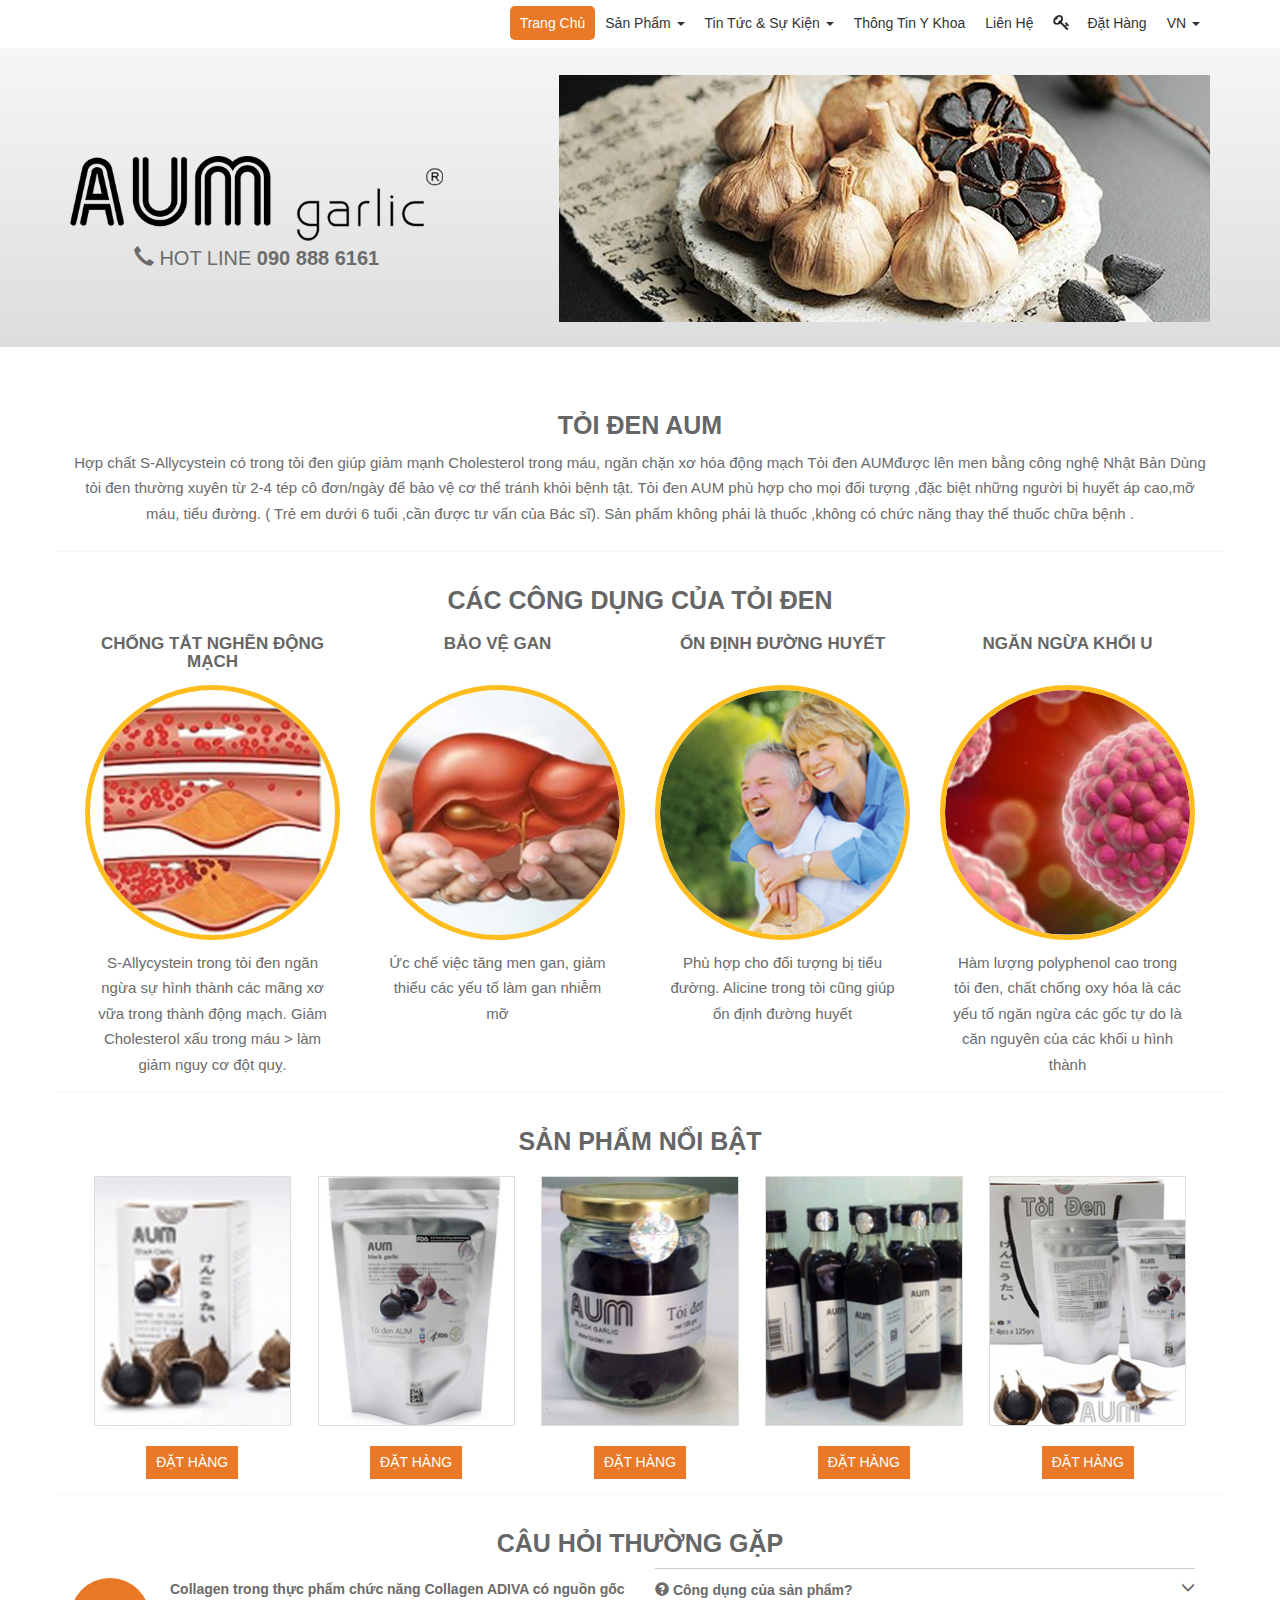
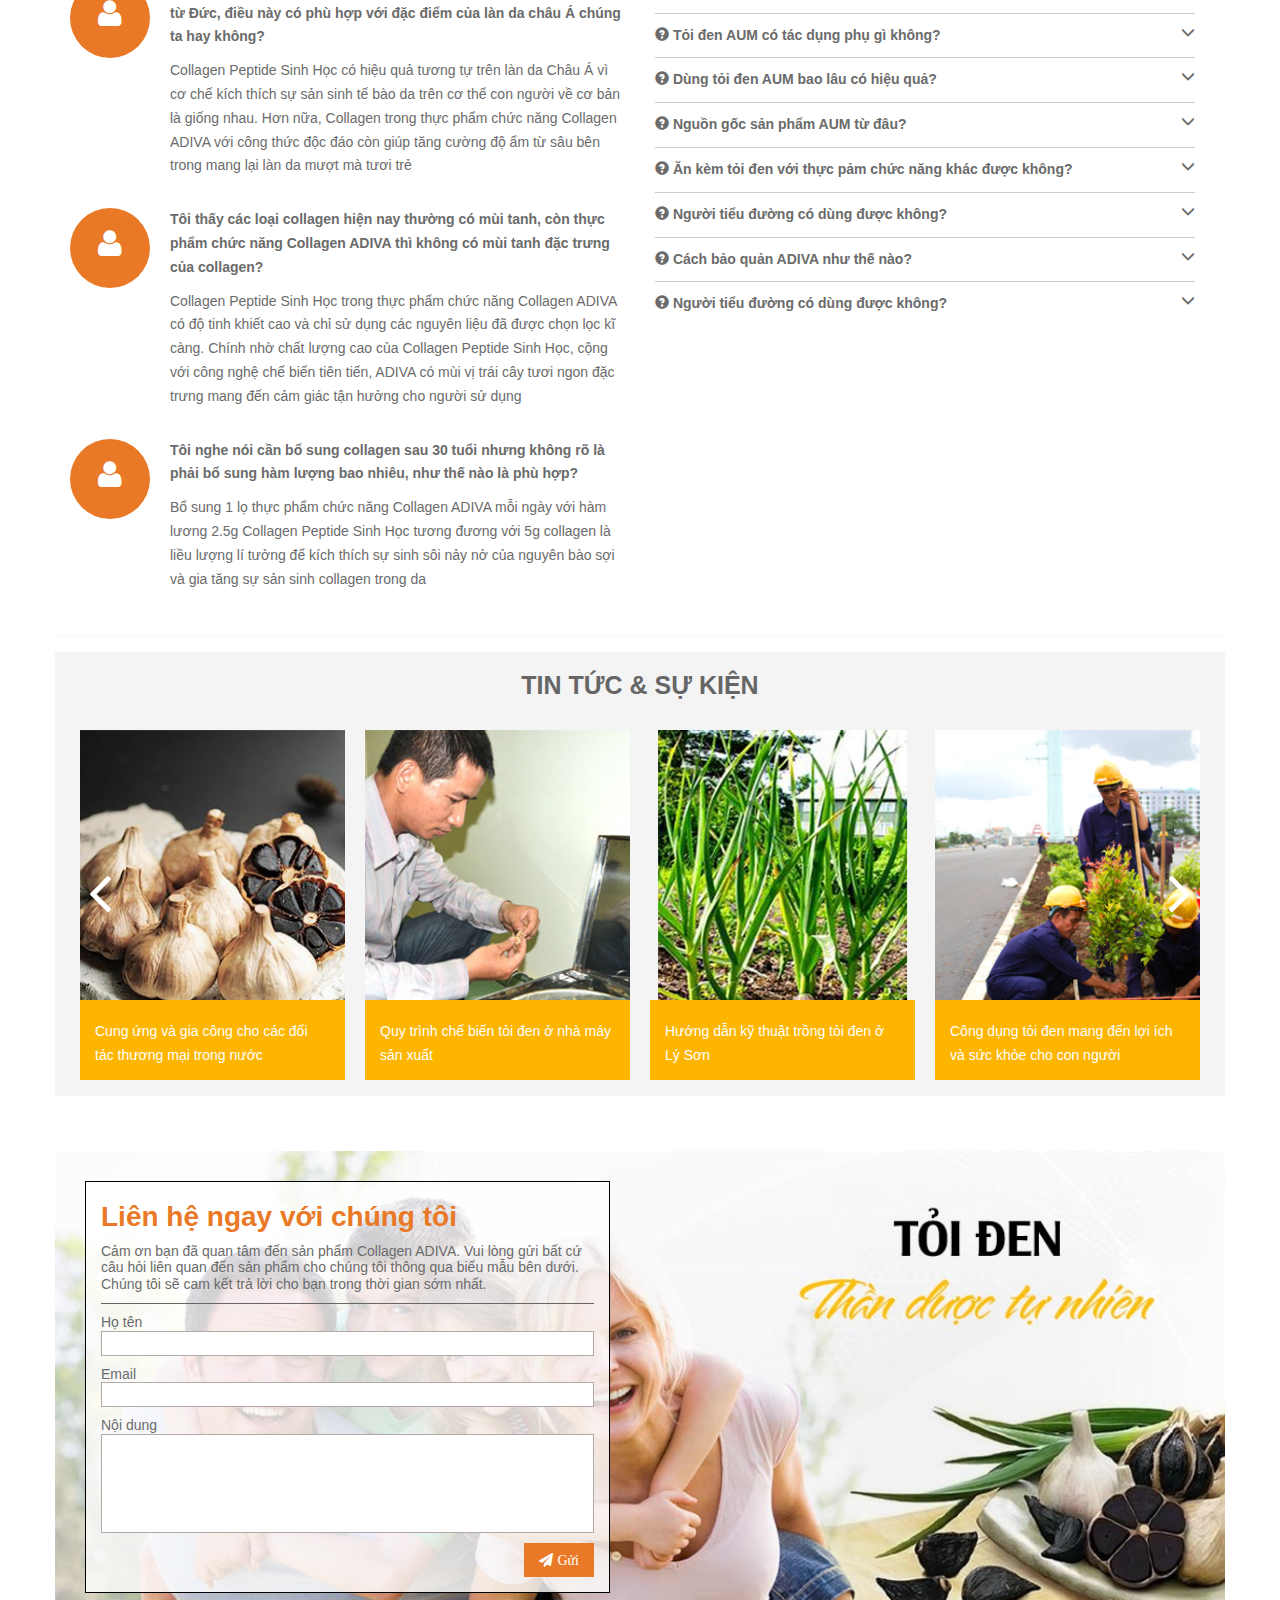
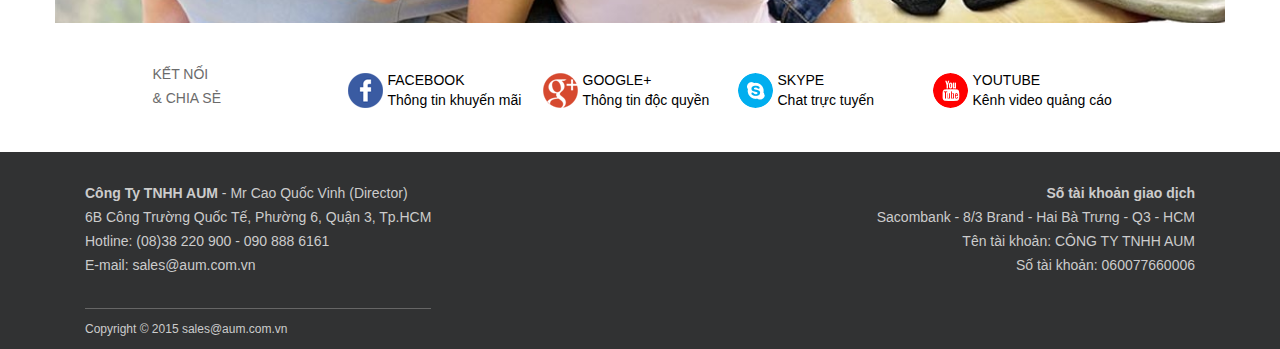
<file: index.html>
<!DOCTYPE html>
<html>
<head>
	<meta charset="UTF-8">
	<meta name="viewport" content="width=device-width, initial-scale=1">
	<title>Trang chủ</title>
	<link rel="stylesheet" href="css/bootstrap.min.css">
	<link rel="stylesheet" href="css/font-awesome.min.css">
	<link rel="stylesheet" href="css/owl.carousel.css">	
	<link rel="stylesheet" href="css/styles.css">

	<script src="js/jquery-2.1.4.min.js"></script>
	<script src="js/bootstrap.min.js"></script>
	<!-- OWL -->
	<script src="js/owl.carousel.min.js"></script>
</head>
<body class="home">
	<div id="page">
		<nav class="navbar navbar-default navbar-fixed-top" role="navigation">
			<div class="container">
				<div class="navbar-header">
					<button type="button" class="navbar-toggle" data-toggle="collapse" data-target=".navbar-ex1-collapse">
					<span class="sr-only">Toggle navigation</span>
					<span class="icon-bar"></span>
					<span class="icon-bar"></span>
					<span class="icon-bar"></span>
					</button>
								
<!-- 					<div id="logo">
						<a href="index.html"><img src="img/logo.png" width="140" alt="AUM Garlic"></a>
						<span class="glyphicon glyphicon-earphone"></span> <span>090 888 6161</span>  
					</div>	 -->	
				</div>		
				<div class="navbar-collapse navbar-ex1-collapse collapse" aria-expanded="false">
					<ul id="menu-top-menu" class="nav navbar-nav">
						<li class="active">
							<a href="#">Trang chủ</a>
						</li>
						<li class="dropdown">
							<a href="#" data-toggle="dropdown" class="dropdown-toggle">Sản phẩm <span class="caret"></span></a>
							<ul role="menu" class=" dropdown-menu">
								<li><a href="danh-muc-san-pham.html">Danh mục sản phẩm</a></li>		
								<li><a href="san-pham.html">Cô đơn nguyên vỏ - hộp 250 g</a></li>
								<li><a href="san-pham.html">Cô đơn nguyên vỏ -hủ 350 g</a></li>
								<li><a href="san-pham.html">Cô đơn nguyên vỏ- lon 175 g</a></li>
								<li><a href="san-pham.html">Cộ đơn bóc vỏ- hủ 500 g</a></li>
								<li><a href="san-pham.html">Cô đơn nguyên vỏ- túi 125 g</a></li>
								<li><a href="san-pham.html">Cô đơn nguyên vỏ- hộp 500 g</a></li>			
							</ul>
						</li>
						<li class="dropdown">
							<a href="#" data-toggle="dropdown" class="dropdown-toggle">Tin tức & sự kiện <span class="caret"></span></a>
							<ul role="menu" class=" dropdown-menu">
								<li><a href="thong-tin-y-khoa.html">Tin tức</a></li>
								<li><a href="thong-tin-y-khoa.html">Sự kiện</a></li>
							</ul>
						</li>
						<li>
							<a href="thong-tin-y-khoa.html">Thông tin y khoa</a>
						</li>
						<li>
							<a href="lien-he.html">Liên hệ</a>
						</li>
						<li class="expand-search">
							<form method="get" class="form-search" action="">
									<input title="Tìm" id="search" class="fa fa-key text_search" placeholder="Tìm kiếm bài viết" type="text" value="" name="s" id="s">
									<input type="submit" class="btn_search_form btn btn-default" id="searchsubmit" value="Tìm kiếm">
							</form>
							<!-- <a class="fa fa-key" hash="search" href="#search"></a> -->
						</li>
						<li class="">
							<a href="#" class=""><span>Đặt hàng</span></a>
						</li>																			
						<li class="dropdown">
							<a href="#" data-toggle="dropdown" class="dropdown-toggle">VN <span class="caret"></span></a>
							<ul role="menu" class=" dropdown-menu">
								<li><a href="#">EN</a></li>
							</ul>
						</li>
					</ul>
				</div>
			</div>
		</nav>
		<div class="cover-section">
			<div class="container">
				<div class="row">
					<div class="col-md-4">
						<div class="cover-logo-fone">
							<div class="col-xs-12">
								<img src="img/logo.png" alt="">
							</div>
							<div class="col-xs-12 fone">
								<span class="glyphicon glyphicon-earphone"></span>
								<span>HOT LINE <strong>090 888 6161</strong></span>								
							</div>
						</div>
						


					</div>
					<div class="col-md-7 col-md-offset-1">
						<img src="img/img-cover-new.jpg" alt="">
					</div>
				</div>
			</div>
		</div>
		<div id="content" class="site-content container">		
        	<div id="primary" class="content-area">	
				<div class="row title-aum">
			      	<div class="col-md-12 col-sm-12 col-xs-12">
			        	<a href="#">
				        	<h1>Tỏi đen AUM</h1>
				        </a>
				        <p>
							Hợp chất S-Allycystein có trong tỏi đen giúp giảm mạnh Cholesterol trong máu, ngăn chặn xơ hóa động mạch Tỏi đen AUMđược lên men bằng công nghệ Nhật Bản Dùng tỏi đen thường xuyên từ 2-4 tép cô đơn/ngày để bảo vệ cơ thể tránh khỏi bệnh tật. Tỏi đen AUM phù hợp cho mọi đối tượng ,đặc biệt những người bị huyết áp cao,mỡ máu, tiểu đường. ( Trẻ em dưới 6 tuổi ,cần được tư vấn của Bác sĩ). Sản phẩm không phải là thuốc ,không có chức năng thay thế thuốc chữa bệnh .
				        </p> 
			      	</div>  
			    </div>
				<div class="row title-aum">
			      	<div class="col-md-12 col-sm-12 col-xs-12">
			        	<h2>Các công dụng của tỏi đen</h2>
				        	<div class="row container">
				        		<div class="col-sm-6 col-md-3">
				        			<h4>Chống tắt nghẽn động mạch</h4>
				        			<div class="using">
				        				<div class="overlay"></div>
				        				<img src="img/using-1.jpg" alt="">
				        			</div>
				        			<div class="desc">
				        				<span>S-Allycystein trong tỏi đen ngăn ngừa sự hình thành các mãng xơ vữa trong thành động mạch. Giảm Cholesterol xấu trong máu > làm giảm nguy cơ đột quỵ.</span>
				        			</div>
				        		</div>
				        		<div class="col-sm-6 col-md-3">
				        			<h4>Bảo vệ gan</h4>
				        			<div class="using">
				        				<div class="overlay"></div>
				        				<img src="img/using-2.jpg" alt="">
				        			</div>
				        			<div class="desc">
				        				<span>Ức chế việc tăng men gan, giảm thiểu các yếu tố làm gan nhiễm mỡ</span>
				        			</div>
				        		</div>
				        		<div class="col-sm-6 col-md-3">
				        			<h4>Ổn định đường huyết</h4>
				        			<div class="using">
				        				<div class="overlay"></div>
				        				<img src="img/using-3.jpg" alt="">
				        			</div>
				        			<div class="desc">
				        				<span>Phù hợp cho đối tượng bị tiểu đường. Alicine trong tỏi cũng giúp ổn định đường huyết</span>
				        			</div>
				        		</div>
				        		<div class="col-sm-6 col-md-3">
				        			<h4>Ngăn ngừa khối u</h4>
				        			<div class="using">
				        				<div class="overlay"></div>
				        				<img src="img/using-4.jpg" alt="">
				        			</div>
				        			<div class="desc">
				        				<span>Hàm lượng polyphenol cao trong tỏi đen, chất chống oxy hóa là các yếu tố ngăn ngừa các gốc tự do là căn nguyên của các 
				        				khối u hình thành</span>
				        			</div>
				        		</div>				        						        				        					        		
				        	</div>
			      	</div>  
			    </div>	
				<div class="row title-aum">
			      	<div class="col-md-12 col-sm-12 col-xs-12">
						<h2>sản phẩm nổi bật</h2>
						<div class="row container">
							<div class="col-featured-product">
								<div class="featured-product">
									<a href="san-pham.html">
										<div class="thumbnail">
											<img src="img/product-1.jpg" alt="">
										</div>
										<button>Đặt hàng</button>
									</a>
								</div>
							</div>
							<div class="col-featured-product">
								<div class="featured-product">
									<a href="san-pham.html">
										<div class="thumbnail">
											<img src="img/product-2.jpg" alt="">
										</div>
										<button>Đặt hàng</button>
									</a>
								</div>
							</div>
							<div class="col-featured-product">
								<div class="featured-product">
									<a href="san-pham.html">
										<div class="thumbnail">
											<img src="img/product-3.jpg" alt="">
										</div>
										<button>Đặt hàng</button>
									</a>
								</div>
							</div>
							<div class="col-featured-product">
								<div class="featured-product">
										<a href="san-pham.html">
										<div class="thumbnail">
											<img src="img/product-4.jpg" alt="">
										</div>
										<button>Đặt hàng</button>
									</a>
								</div>
							</div>
							<div class="col-featured-product">
								<div class="featured-product">
									<a href="san-pham.html">
										<div class="thumbnail">
											<img src="img/product-5.jpg" alt="">
										</div>
										<button>Đặt hàng</button>
									</a>
								</div>
							</div>																																																
						</div>
					</div>
				</div>
				<div class="row title-aum">
			      	<div class="col-md-12 col-sm-12 col-xs-12">
			        	<h2>Câu hỏi thường gặp</h2>
						<div class="col-sm-6 col-xs-12 faq-left">                	
				            <ul>                    
				                <li class="faq-left-item">                                          
				                    <p class="faq-q">
				                    	Collagen trong thực phẩm chức năng Collagen ADIVA có nguồn gốc từ Đức, điều này có phù hợp với đặc điểm của làn da châu Á chúng ta hay không?
				                    </p>
				                    <p class="faq-a">
				                   		Collagen Peptide Sinh Học có hiệu quả tương tự trên làn da Châu Á vì cơ chế kích thích sự sản sinh tế bào da trên cơ thể con người về cơ bản là giống nhau. Hơn nữa, Collagen trong thực phẩm chức năng Collagen ADIVA với công thức độc đáo còn giúp tăng cường độ ẩm từ sâu bên trong mang lại làn da mượt mà tươi trẻ
				                    </p> 
				                </li>
				                <li class="faq-left-item">                                          
				                    <p class="faq-q">
                    					Tôi thấy các loại collagen hiện nay thường có mùi tanh, còn thực phẩm chức năng Collagen ADIVA thì không có mùi tanh đặc trưng của collagen?
				                    </p>
				                    <p class="faq-a">
                    					Collagen Peptide Sinh Học trong thực phẩm chức năng Collagen ADIVA có độ tinh khiết cao và chỉ sử dụng các nguyên liệu đã được chọn lọc kĩ càng. Chính nhờ chất lượng cao của Collagen Peptide Sinh Học, cộng với công nghệ chế biến tiên tiến, ADIVA có mùi vị trái cây tươi ngon đặc trưng mang đến cảm giác tận hưởng cho người sử dụng
				                    </p> 
				                </li>
				                <li class="faq-left-item">                                          
				                    <p class="faq-q">
                    					Tôi nghe nói cần bổ sung collagen sau 30 tuổi nhưng không rõ là phải bổ sung hàm lượng bao nhiêu, như thế nào là phù hợp?
				                    </p>
				                    <p class="faq-a">
                    					Bổ sung 1 lọ thực phẩm chức năng Collagen ADIVA mỗi ngày với hàm lương 2.5g Collagen Peptide Sinh Học tương đương với 5g collagen là liều lượng lí tưởng để kích thích sự sinh sôi nảy nở của nguyên bào sợi và gia tăng sự sản sinh collagen trong da
				                    </p> 
				                </li>                                
				            </ul>                    
						</div>
						<div class="col-sm-6 col-xs-12 faq-right">
							<ul>
								<li data-toggle="collapse" data-target="#faq-1" class="collapsed" aria-expanded="false">
			                        <span class="glyphicon glyphicon-question-sign"></span> 
			                        <span class="glyphicon glyphicon-menu-down pull-right"></span>
			                        Công dụng của sản phẩm?                    
		                        </li>							
		                        <div id="faq-1" class="collapse" aria-expanded="false" style="height: 0px;">
			                        - Giúp da săn chắc, căng mịn. <br>
									- Giữ ẩm sâu từ bên trong.<br>
									- Giảm nếp nhăn.<br>
									- Ngăn ngừa lão hóa da.<br>
									- Làm sáng da.<br>
									- Cải thiện tình trạng da khô sần.              
								</div>
								<li data-toggle="collapse" data-target="#faq-2" class="collapsed" aria-expanded="false">
			                        <span class="glyphicon glyphicon-question-sign"></span> 
			                        <span class="glyphicon glyphicon-menu-down pull-right"></span>
			                        Tỏi đen AUM có tác dụng phụ gì không?                    
		                        </li>							
		                        <div id="faq-2" class="collapse" aria-expanded="false" style="height: 0px;">
			                        - Giúp da săn chắc, căng mịn. <br>
									- Giữ ẩm sâu từ bên trong.<br>
									- Giảm nếp nhăn.<br>
									- Ngăn ngừa lão hóa da.<br>
									- Làm sáng da.<br>
									- Cải thiện tình trạng da khô sần.              
								</div>
								<li data-toggle="collapse" data-target="#faq-3" class="collapsed" aria-expanded="false">
			                        <span class="glyphicon glyphicon-question-sign"></span> 
			                        <span class="glyphicon glyphicon-menu-down pull-right"></span>
			                        Dùng tỏi đen AUM bao lâu có hiệu quả?                    
		                        </li>							
		                        <div id="faq-3" class="collapse" aria-expanded="false" style="height: 0px;">
			                        - Giúp da săn chắc, căng mịn. <br>
									- Giữ ẩm sâu từ bên trong.<br>
									- Giảm nếp nhăn.<br>
									- Ngăn ngừa lão hóa da.<br>
									- Làm sáng da.<br>
									- Cải thiện tình trạng da khô sần.              
								</div>
								<li data-toggle="collapse" data-target="#faq-4" class="collapsed" aria-expanded="false">
			                        <span class="glyphicon glyphicon-question-sign"></span> 
			                        <span class="glyphicon glyphicon-menu-down pull-right"></span>
			                        Nguồn gốc sản phẩm AUM từ đâu?                    
		                        </li>							
		                        <div id="faq-4" class="collapse" aria-expanded="false" style="height: 0px;">
			                        - Giúp da săn chắc, căng mịn. <br>
									- Giữ ẩm sâu từ bên trong.<br>
									- Giảm nếp nhăn.<br>
									- Ngăn ngừa lão hóa da.<br>
									- Làm sáng da.<br>
									- Cải thiện tình trạng da khô sần.              
								</div>
								<li data-toggle="collapse" data-target="#faq-5" class="collapsed" aria-expanded="false">
			                        <span class="glyphicon glyphicon-question-sign"></span> 
			                        <span class="glyphicon glyphicon-menu-down pull-right"></span>
			                        Ăn kèm tỏi đen với thực pảm chức năng khác được không?                    
		                        </li>							
		                        <div id="faq-5" class="collapse" aria-expanded="false" style="height: 0px;">
			                        - Giúp da săn chắc, căng mịn. <br>
									- Giữ ẩm sâu từ bên trong.<br>
									- Giảm nếp nhăn.<br>
									- Ngăn ngừa lão hóa da.<br>
									- Làm sáng da.<br>
									- Cải thiện tình trạng da khô sần.              
								</div>
								<li data-toggle="collapse" data-target="#faq-6" class="collapsed" aria-expanded="false">
			                        <span class="glyphicon glyphicon-question-sign"></span> 
			                        <span class="glyphicon glyphicon-menu-down pull-right"></span>
			                        Người tiểu đường có dùng được không?                    
		                        </li>							
		                        <div id="faq-6" class="collapse" aria-expanded="false" style="height: 0px;">
			                        - Giúp da săn chắc, căng mịn. <br>
									- Giữ ẩm sâu từ bên trong.<br>
									- Giảm nếp nhăn.<br>
									- Ngăn ngừa lão hóa da.<br>
									- Làm sáng da.<br>
									- Cải thiện tình trạng da khô sần.              
								</div>
								<li data-toggle="collapse" data-target="#faq-7" class="collapsed" aria-expanded="false">
			                        <span class="glyphicon glyphicon-question-sign"></span> 
			                        <span class="glyphicon glyphicon-menu-down pull-right"></span>
			                        Cách bảo quản ADIVA như thế nào?                    
		                        </li>							
		                        <div id="faq-7" class="collapse" aria-expanded="false" style="height: 0px;">
			                        - Giúp da săn chắc, căng mịn. <br>
									- Giữ ẩm sâu từ bên trong.<br>
									- Giảm nếp nhăn.<br>
									- Ngăn ngừa lão hóa da.<br>
									- Làm sáng da.<br>
									- Cải thiện tình trạng da khô sần.              
								</div>
								<li data-toggle="collapse" data-target="#faq-8" class="collapsed" aria-expanded="false">
			                        <span class="glyphicon glyphicon-question-sign"></span> 
			                        <span class="glyphicon glyphicon-menu-down pull-right"></span>
			                        Người tiểu đường có dùng được không?                    
		                        </li>							
		                        <div id="faq-8" class="collapse" aria-expanded="false" style="height: 0px;">
			                        - Giúp da săn chắc, căng mịn. <br>
									- Giữ ẩm sâu từ bên trong.<br>
									- Giảm nếp nhăn.<br>
									- Ngăn ngừa lão hóa da.<br>
									- Làm sáng da.<br>
									- Cải thiện tình trạng da khô sần.              
								</div>																
						    </ul>                                  
						</div>
			      			           	
        			</div>
        		</div>
        		<div class="row title-aum news">
					<div class="col-md-12 col-sm-12 col-xs-12">
						<h2>Tin tức & sự kiện</h2>
						<div id="newsSliders">
							<div class="news-item">
								<a href="thong-tin-tham-khao-tu-cac-cong-trinh-nghien-cuu-tren-the-gioi.html">
									<div class="overlay"></div>
									<img src="img/news-1.jpg">
									<div class="news-desc">
										<p>Cung ứng và gia công cho các đối tác thương mại trong nước</p>
									</div>
								</a>
							</div>
							<div class="news-item">
								<a href="thong-tin-tham-khao-tu-cac-cong-trinh-nghien-cuu-tren-the-gioi.html">
									<div class="overlay"></div>
									<img src="img/news-2.jpg">
									<div class="news-desc">
										<p>Quy trình chế biến tỏi đen ở nhà máy sản xuất</p>
									</div>
								</a>
							</div>
							<div class="news-item">
								<a href="thong-tin-tham-khao-tu-cac-cong-trinh-nghien-cuu-tren-the-gioi.html">
									<div class="overlay"></div>
									<img src="img/news-3.jpg">
									<div class="news-desc">
										<p>Hướng dẫn kỹ thuật trồng tỏi đen ở Lý Sơn</p>
									</div>
								</a>
							</div>
							<div class="news-item">
									<div class="overlay"></div>
									<img src="img/news-4.jpg">
									<div class="news-desc">
										<p>Công dụng tỏi đen mang đến lợi ích và sức khỏe cho con người</p>
									</div>
								</a>
							</div>
							<div class="news-item">
								<a href="thong-tin-tham-khao-tu-cac-cong-trinh-nghien-cuu-tren-the-gioi.html">
									<div class="overlay"></div>
									<img src="img/news-1.jpg">
									<div class="news-desc">
										<p>Cung ứng và gia công cho các đối tác thương mại trong nước</p>
									</div>
								</a>
							</div>
							<div class="news-item">
								<a href="thong-tin-tham-khao-tu-cac-cong-trinh-nghien-cuu-tren-the-gioi.html">
									<div class="overlay"></div>
									<img src="img/news-2.jpg">
									<div class="news-desc">
										<p>Quy trình chế biến tỏi đen ở nhà máy sản xuất</p>
									</div>
								</a>
							</div>
							<div class="news-item">
								<a href="thong-tin-tham-khao-tu-cac-cong-trinh-nghien-cuu-tren-the-gioi.html">
									<div class="overlay"></div>
									<img src="img/news-3.jpg">
									<div class="news-desc">
										<p>Hướng dẫn kỹ thuật trồng tỏi đen ở Lý Sơn</p>
									</div>
								</a>
							</div>
							<div class="news-item">
								<a href="thong-tin-tham-khao-tu-cac-cong-trinh-nghien-cuu-tren-the-gioi.html">
									<div class="overlay"></div>
									<img src="img/news-4.jpg">
									<div class="news-desc">
										<p>Công dụng tỏi đen mang đến lợi ích và sức khỏe cho con người</p>
									</div>
								</a>
							</div>
						</div>
					</div>
        		</div>		
			</div>	
		</div>
		<div id="footer">
			<div class="contact container">
				<div class="row inner">
					<div class="col-sm-6 col-xs-12">
						<div class="contact-wrap">
                    		<h2>Liên hệ ngay với chúng tôi</h2>
                    		<p class="footer-text-tks">Cảm ơn bạn đã quan tâm đến sản phẩm Collagen ADIVA. Vui lòng gửi bất cứ câu hỏi liên quan đến sản phẩm cho chúng tôi thông qua biểu mẫu bên dưới. Chúng tôi sẽ cam kết trả lời cho bạn trong thời gian sớm nhất.</p>
                    		<form action="">
								<p>
									Họ tên<br>
								   	<span class="txt-name">
								   		<input type="text" name="txt-name" value="" size="40" maxlength="30">
								   	</span>
						   		</p>
								<p>
									Email<br>
								   	<span class="txt-email">
								   		<input type="email" name="txt-email" value="" size="40" maxlength="30">
								   	</span>
						   		</p>
								<p>
									Nội dung<br>
								   	<span class="txt-desc">
								   		<textarea name="txt-desc" cols="40" rows="4" maxlength="500" id="txt_desc"></textarea>
								   	</span>
						   		</p>						   		 						   		
						   		<button class="pull-right fa fa-paper-plane"> Gửi</button>    
						   		<div class="clearfix"></div>          			
                    		</form>
                    	</div>
					</div>					
				</div>
			</div>
			<div class="social container">
				<div class="row">
					<div class="col-xs-2 col-xs-offset-1 txt-connect">
						<span>Kết nối<br>&amp; chia sẻ</span>
					</div>
					<div class="col-xs-2">
						<div class="social-item facebook">
			            	<a href="#" target="_blank">
			                	<img src="img/facebook.png">		
			                	<h4>facebook</h4>
			                	<p>Thông tin khuyến mãi</p>  
			                </a>   
			            </div>						
					</div>
					<div class="col-xs-2">
						<div class="social-item google">
			            	<a href="#" target="_blank">
			                	<img src="img/googleplus.png">		
			                	<h4>google+</h4>
			                	<p>Thông tin độc quyền</p>  
			                </a>   
			            </div>						
					</div>
					<div class="col-xs-2">
						<div class="social-item skype">
			            	<a href="#" target="_blank">
			                	<img src="img/skype.png">		
			                	<h4>skype</h4>
			                	<p>Chat trực tuyến</p>  
			                </a>   
			            </div>						
					</div>
					<div class="col-xs-2">
						<div class="social-item youtube">
			            	<a href="#" target="_blank">
			                	<img src="img/youtube.png">		
			                	<h4>youtube</h4>
			                	<p>Kênh video quảng cáo</p>  
			                </a>   
			            </div>						
					</div>																								
				</div>
			</div>
			<div class="site-info">
				<div class="container">
					<div class="col-md-6">
	                    <p class="address">
	                    	<b>Công Ty TNHH AUM</b> - Mr Cao Quốc Vinh (Director)<br>
	                        6B Công Trường Quốc Tế, Phường 6, Quận 3, Tp.HCM<br>
	                        Hotline: (08)38 220 900 - 090 888 6161<br>
	                        E-mail: sales@aum.com.vn
						</p>
						<p class="copyright">
							Copyright © 2015 sales@aum.com.vn
						</p>
					</div>
					<div class="col-md-6">
	                    <p class="bank-info">
	                    	<b>Số tài khoản giao dịch</b><br>
	                        Sacombank - 8/3 Brand - Hai Bà Trưng - Q3 - HCM<br>
	                        Tên tài khoản: CÔNG TY TNHH AUM<br>
	                        Số tài khoản: 060077660006
						</p>
					</div>					
				</div>
				
			</div>
		</div>
	</div>
</body>
<script>
	$(document).ready(function() {
		// $("#homeBanner").owlCarousel({
		//   	autoPlay: 3000, //Set AutoPlay to 3 seconds
		//   	navigation : true,
		//   	items : 1,
		//   	singleItem : true,
		// });		
		$("#newsSliders").owlCarousel({
		  	autoPlay: 3000, //Set AutoPlay to 3 seconds
		  	navigation : true,
		  	items : 4,
		});
		
	});	
</script>
</html>
</file>
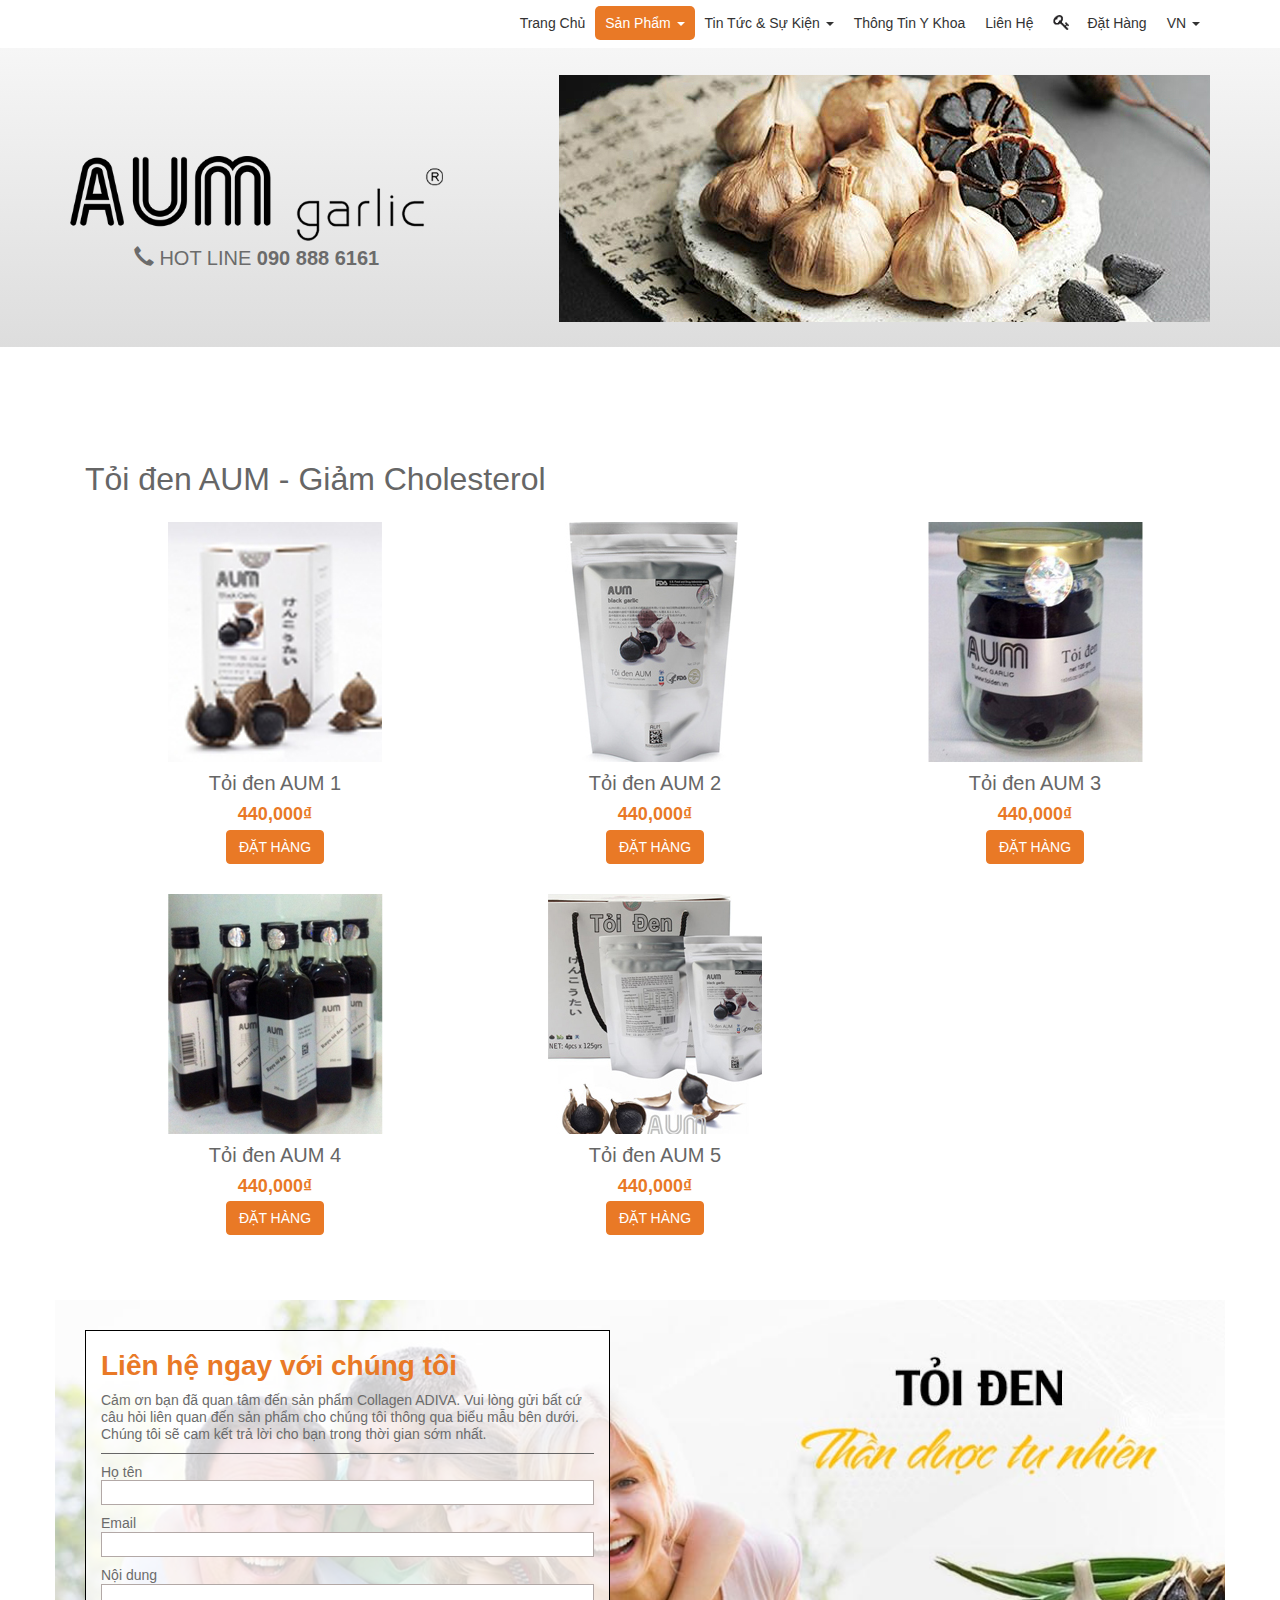
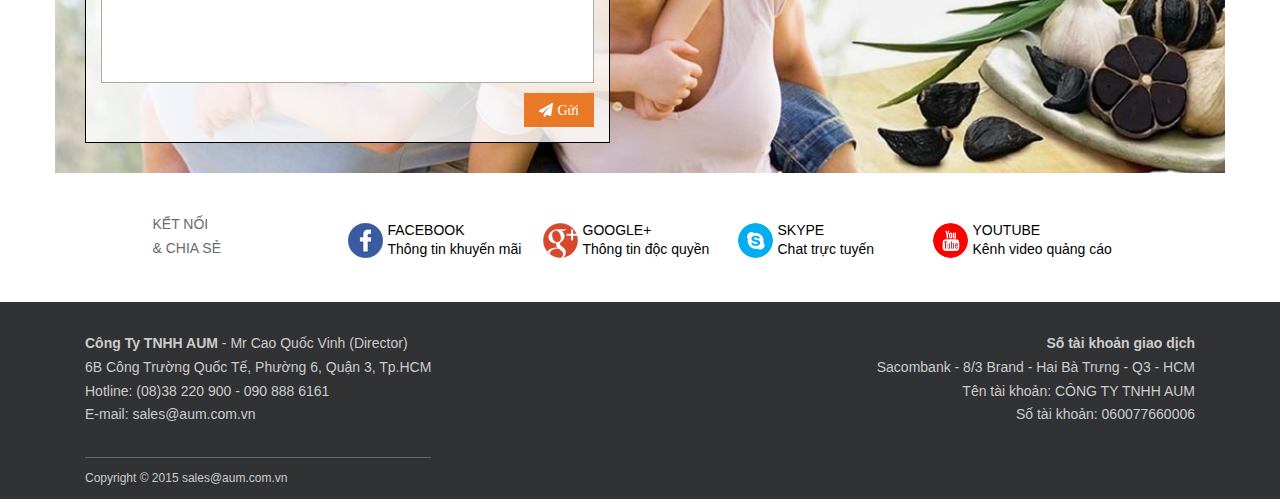
<file: danh-muc-san-pham.html>
<!DOCTYPE html>
<html>
<head>
	<meta charset="UTF-8">
	<meta name="viewport" content="width=device-width, initial-scale=1">
	<title>Danh mục sản phẩm</title>
	<link rel="stylesheet" href="css/bootstrap.min.css">
	<link rel="stylesheet" href="css/font-awesome.min.css">
	<link rel="stylesheet" href="css/owl.carousel.css">	
	<link rel="stylesheet" href="css/styles.css">

	<script src="js/jquery-2.1.4.min.js"></script>
	<script src="js/bootstrap.min.js"></script>
	<!-- OWL -->
	<script src="js/owl.carousel.min.js"></script>
</head>
<body class="category">
	<div id="page">
		<nav class="navbar navbar-default navbar-fixed-top" role="navigation">
			<div class="container">
				<div class="navbar-header">
					<button type="button" class="navbar-toggle" data-toggle="collapse" data-target=".navbar-ex1-collapse">
					<span class="sr-only">Toggle navigation</span>
					<span class="icon-bar"></span>
					<span class="icon-bar"></span>
					<span class="icon-bar"></span>
					</button>
								
<!-- 					<div id="logo">
						<a href="index.html"><img src="img/logo.png" width="140" alt="AUM Garlic"></a>
						<span class="glyphicon glyphicon-earphone"></span> <span>090 888 6161</span>  
					</div> -->		
				</div>		
				<div class="navbar-collapse navbar-ex1-collapse collapse" aria-expanded="false">
					<ul id="menu-top-menu" class="nav navbar-nav">
						<li>
							<a href="index.html">Trang chủ</a>
						</li>
						<li class="dropdown active">
							<a href="#" data-toggle="dropdown" class="dropdown-toggle">Sản phẩm <span class="caret"></span></a>
							<ul role="menu" class=" dropdown-menu">
								<li class="active"><a href="danh-muc-san-pham.html">Danh mục sản phẩm</a></li>
								<li><a href="san-pham.html">Cô đơn nguyên vỏ - hộp 250 g</a></li>
								<li><a href="san-pham.html">Cô đơn nguyên vỏ -hủ 350 g</a></li>
								<li><a href="san-pham.html">Cô đơn nguyên vỏ- lon 175 g</a></li>
								<li><a href="san-pham.html">Cộ đơn bóc vỏ- hủ 500 g</a></li>
								<li><a href="san-pham.html">Cô đơn nguyên vỏ- túi 125 g</a></li>
								<li><a href="san-pham.html">Cô đơn nguyên vỏ- hộp 500 g</a></li>			
							</ul>
						</li>
						<li class="dropdown">
							<a href="#" data-toggle="dropdown" class="dropdown-toggle">Tin tức & sự kiện <span class="caret"></span></a>
							<ul role="menu" class=" dropdown-menu">
								<li><a href="thong-tin-y-khoa.html">Tin tức</a></li>
								<li><a href="thong-tin-y-khoa.html">Sự kiện</a></li>
							</ul>
						</li>
						<li>
							<a href="thong-tin-y-khoa.html">Thông tin y khoa</a>
						</li>
						<li>
							<a href="lien-he.html">Liên hệ</a>
						</li>
						<li class="expand-search">
							<form method="get" class="form-search" action="">
									<input title="Tìm" id="search" class="text_search" placeholder="Tìm kiếm bài viết" type="text" value="" name="s" id="s">
									<input type="submit" class="btn_search_form btn btn-default" id="searchsubmit" value="Tìm kiếm">
							</form>
							<!-- <a class="fa fa-key" href="#search"></a> -->
						</li>
						<li class="">
							<a href="#" class=""><span>Đặt hàng</span></a>
						</li>																			
						<li class="dropdown">
							<a href="#" data-toggle="dropdown" class="dropdown-toggle">VN <span class="caret"></span></a>
							<ul role="menu" class=" dropdown-menu">
								<li><a href="#">EN</a></li>
							</ul>
						</li>
					</ul>
				</div>
			</div>
		</nav>
		<div class="cover-section">
			<div class="container">
				<div class="row">
					<div class="col-md-4">
						<div class="cover-logo-fone">
							<div class="col-xs-12">
								<img src="img/logo.png" alt="">
							</div>
							<div class="col-xs-12 fone">
								<span class="glyphicon glyphicon-earphone"></span>
								<span>HOT LINE <strong>090 888 6161</strong></span>								
							</div>
						</div>
						


					</div>
					<div class="col-md-7 col-md-offset-1">
						<img src="img/img-cover-new.jpg" alt="">
					</div>
				</div>
			</div>
		</div>		
		<div id="content" class="site-content container">		
        	<div id="primary" class="content-area col-sm-12">	
				<h1 class="page-title">Tỏi đen  AUM - Giảm Cholesterol</h1>
				<ul class="container row products">
					<li class="product col-sm-6 col-md-4">
						<a href="san-pham.html">
							<div class="product-img">
								<img src="img/product-1.jpg">
							</div>
							<h3>Tỏi đen  AUM 1</h3>
							<span class="price"><span class="amount">440,000₫</span></span>
						</a>
						<a href="san-pham.html" class="btn btn-default add_to_cart_btn btn-default product_type_variable">ĐẶT HÀNG</a>
					</li>
					<li class="product col-sm-6 col-md-4">
						<a href="san-pham.html">
							<div class="product-img">
								<img src="img/product-2.jpg">
							</div>
							<h3>Tỏi đen  AUM 2</h3>
							<span class="price"><span class="amount">440,000₫</span></span>
						</a>
						<a href="san-pham.html" class="btn btn-default add_to_cart_btn btn-default product_type_variable">ĐẶT HÀNG</a>
					</li>
					<li class="product col-sm-6 col-md-4">
						<a href="san-pham.html">
							<div class="product-img">
								<img src="img/product-3.jpg">
							</div>
							<h3>Tỏi đen  AUM 3</h3>
							<span class="price"><span class="amount">440,000₫</span></span>
						</a>
						<a href="san-pham.html" class="btn btn-default add_to_cart_btn btn-default product_type_variable">ĐẶT HÀNG</a>
					</li>
					<li class="product col-sm-6 col-md-4">
						<a href="san-pham.html">
							<div class="product-img">
								<img src="img/product-4.jpg">
							</div>
							<h3>Tỏi đen  AUM 4</h3>
							<span class="price"><span class="amount">440,000₫</span></span>
						</a>
						<a href="san-pham.html" class="btn btn-default add_to_cart_btn btn-default product_type_variable">ĐẶT HÀNG</a>
					</li>
					<li class="product col-sm-6 col-md-4">
						<a href="san-pham.html">
							<div class="product-img">
								<img src="img/product-5.jpg">
							</div>
							<h3>Tỏi đen  AUM 5</h3>
							<span class="price"><span class="amount">440,000₫</span></span>
						</a>
						<a href="san-pham.html" class="btn btn-default add_to_cart_btn btn-default product_type_variable">ĐẶT HÀNG</a>
					</li>																				
				</ul>
			</div>	
		</div>
		<div id="footer">
			<div class="contact container">
				<div class="row inner">
					<div class="col-sm-6 col-xs-12">
						<div class="contact-wrap">
                    		<h2>Liên hệ ngay với chúng tôi</h2>
                    		<p class="footer-text-tks">Cảm ơn bạn đã quan tâm đến sản phẩm Collagen ADIVA. Vui lòng gửi bất cứ câu hỏi liên quan đến sản phẩm cho chúng tôi thông qua biểu mẫu bên dưới. Chúng tôi sẽ cam kết trả lời cho bạn trong thời gian sớm nhất.</p>
                    		<form action="">
								<p>
									Họ tên<br>
								   	<span class="txt-name">
								   		<input type="text" name="txt-name" value="" size="40" maxlength="30">
								   	</span>
						   		</p>
								<p>
									Email<br>
								   	<span class="txt-email">
								   		<input type="email" name="txt-email" value="" size="40" maxlength="30">
								   	</span>
						   		</p>
								<p>
									Nội dung<br>
								   	<span class="txt-desc">
								   		<textarea name="txt-desc" cols="40" rows="4" maxlength="500" id="txt_desc"></textarea>
								   	</span>
						   		</p>						   		 						   		
						   		<button class="pull-right fa fa-paper-plane"> Gửi</button>    
						   		<div class="clearfix"></div>          			
                    		</form>
                    	</div>
					</div>					
				</div>
			</div>
			<div class="social container">
				<div class="row">
					<div class="col-xs-2 col-xs-offset-1 txt-connect">
						<span>Kết nối<br>&amp; chia sẻ</span>
					</div>
					<div class="col-xs-2">
						<div class="social-item facebook">
			            	<a href="#" target="_blank">
			                	<img src="img/facebook.png">		
			                	<h4>facebook</h4>
			                	<p>Thông tin khuyến mãi</p>  
			                </a>   
			            </div>						
					</div>
					<div class="col-xs-2">
						<div class="social-item google">
			            	<a href="#" target="_blank">
			                	<img src="img/googleplus.png">		
			                	<h4>google+</h4>
			                	<p>Thông tin độc quyền</p>  
			                </a>   
			            </div>						
					</div>
					<div class="col-xs-2">
						<div class="social-item skype">
			            	<a href="#" target="_blank">
			                	<img src="img/skype.png">		
			                	<h4>skype</h4>
			                	<p>Chat trực tuyến</p>  
			                </a>   
			            </div>						
					</div>
					<div class="col-xs-2">
						<div class="social-item youtube">
			            	<a href="#" target="_blank">
			                	<img src="img/youtube.png">		
			                	<h4>youtube</h4>
			                	<p>Kênh video quảng cáo</p>  
			                </a>   
			            </div>						
					</div>																								
				</div>
			</div>
			<div class="site-info">
				<div class="container">
					<div class="col-md-6">
	                    <p class="address">
	                    	<b>Công Ty TNHH AUM</b> - Mr Cao Quốc Vinh (Director)<br>
	                        6B Công Trường Quốc Tế, Phường 6, Quận 3, Tp.HCM<br>
	                        Hotline: (08)38 220 900 - 090 888 6161<br>
	                        E-mail: sales@aum.com.vn
						</p>
						<p class="copyright">
							Copyright © 2015 sales@aum.com.vn
						</p>
					</div>
					<div class="col-md-6">
	                    <p class="bank-info">
	                    	<b>Số tài khoản giao dịch</b><br>
	                        Sacombank - 8/3 Brand - Hai Bà Trưng - Q3 - HCM<br>
	                        Tên tài khoản: CÔNG TY TNHH AUM<br>
	                        Số tài khoản: 060077660006
						</p>
					</div>					
				</div>
				
			</div>
		</div>
	</div>
</body>
<script>
	$(document).ready(function() {
		$("#homeBanner").owlCarousel({
		  	autoPlay: 3000, //Set AutoPlay to 3 seconds
		  	navigation : true,
		  	items : 1,
		});
		$("#newsSliders").owlCarousel({
		  	autoPlay: 3000, //Set AutoPlay to 3 seconds
		  	navigation : true,
		  	items : 4,
		});
		
	});	
</script>
</html>
</file>
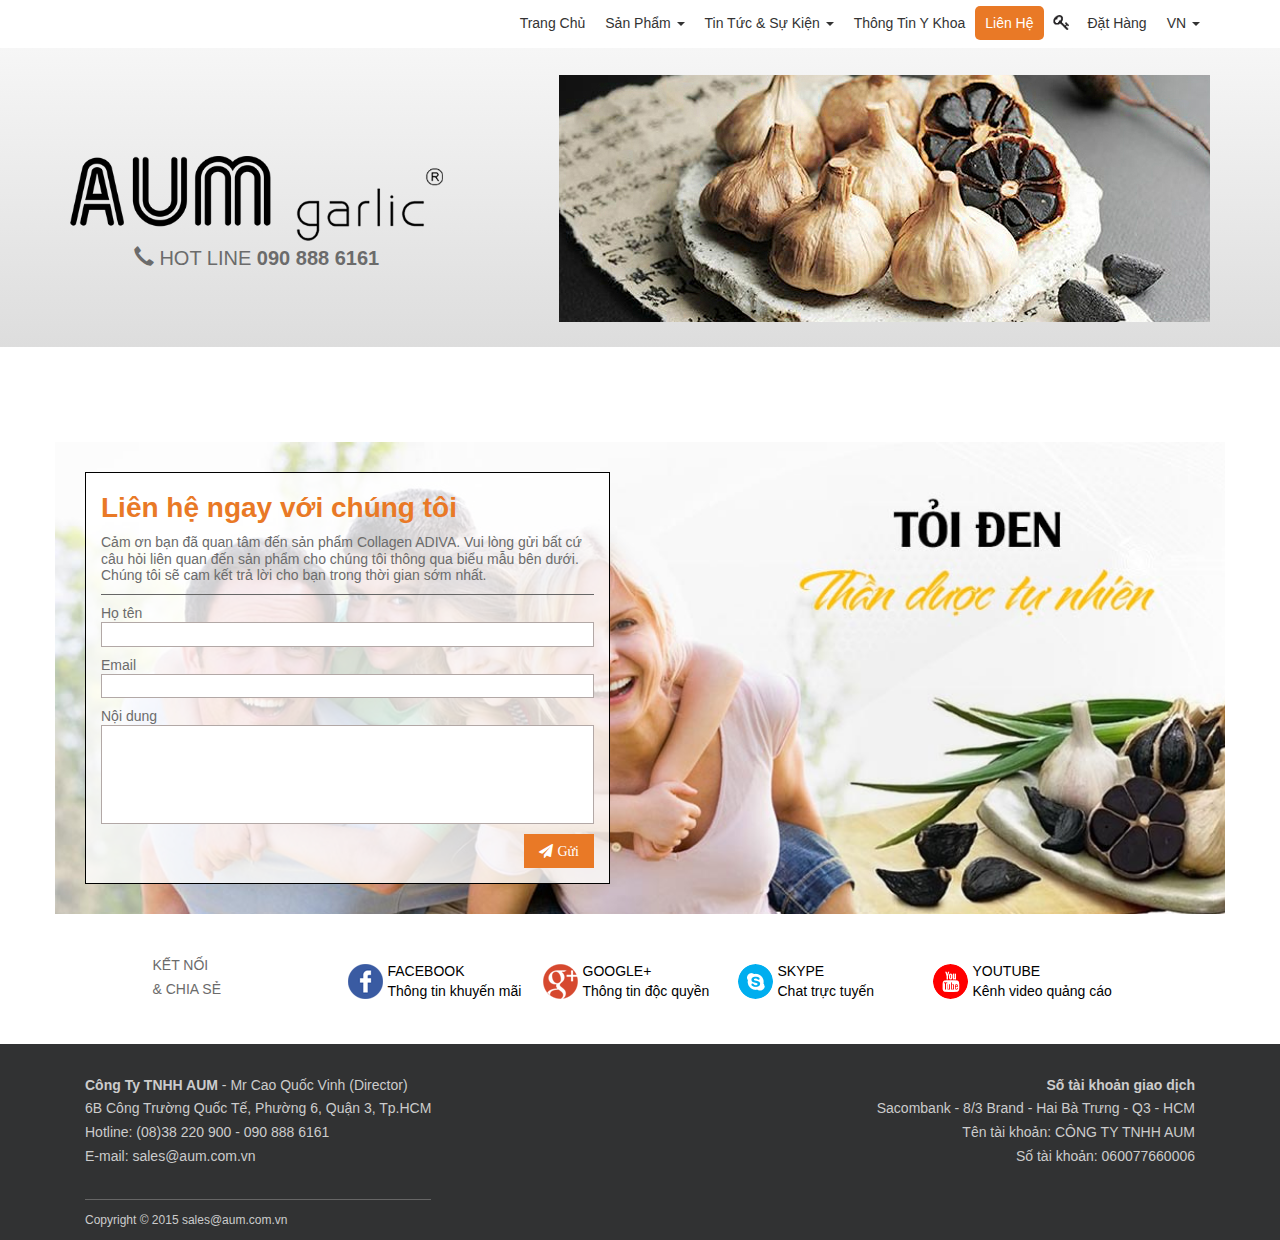
<file: lien-he.html>
<!DOCTYPE html>
<html>
<head>
	<meta charset="UTF-8">
	<meta name="viewport" content="width=device-width, initial-scale=1">
	<title>Thông tin y khoa</title>
	<link rel="stylesheet" href="css/bootstrap.min.css">
	<link rel="stylesheet" href="css/font-awesome.min.css">
	<link rel="stylesheet" href="css/styles.css">

	<script src="js/jquery-2.1.4.min.js"></script>
	<script src="js/bootstrap.min.js"></script>
</head>
<body>
	<div id="page">
		<nav class="navbar navbar-default navbar-fixed-top">
			<div class="container">
				<div class="navbar-header">
					<button type="button" class="navbar-toggle" data-toggle="collapse" data-target=".navbar-ex1-collapse">
					<span class="sr-only">Toggle navigation</span>
					<span class="icon-bar"></span>
					<span class="icon-bar"></span>
					<span class="icon-bar"></span>
					</button>
								
<!-- 					<div id="logo">
						<a href="index.html"><img src="img/logo.png" width="140" alt="AUM Garlic"></a>
						<span class="glyphicon glyphicon-earphone"></span> <span>090 888 6161</span>  
					</div>	 -->	
				</div>		
				<div class="navbar-collapse navbar-ex1-collapse collapse" aria-expanded="false">
					<ul id="menu-top-menu" class="nav navbar-nav">
						<li>
							<a href="index.html">Trang chủ</a>
						</li>
						<li class="dropdown">
							<a href="#" data-toggle="dropdown" class="dropdown-toggle">Sản phẩm <span class="caret"></span></a>
							<ul role="menu" class=" dropdown-menu">
								<li><a href="danh-muc-san-pham.html">Danh mục sản phẩm</a></li>			
								<li><a href="san-pham.html">Cô đơn nguyên vỏ - hộp 250 g</a></li>
								<li><a href="san-pham.html">Cô đơn nguyên vỏ -hủ 350 g</a></li>
								<li><a href="san-pham.html">Cô đơn nguyên vỏ- lon 175 g</a></li>
								<li><a href="san-pham.html">Cộ đơn bóc vỏ- hủ 500 g</a></li>
								<li><a href="san-pham.html">Cô đơn nguyên vỏ- túi 125 g</a></li>
								<li><a href="san-pham.html">Cô đơn nguyên vỏ- hộp 500 g</a></li>	
							</ul>
						</li>
						<li class="dropdown">
							<a href="#" data-toggle="dropdown" class="dropdown-toggle">Tin tức & sự kiện <span class="caret"></span></a>
							<ul role="menu" class=" dropdown-menu">
								<li><a href="thong-tin-y-khoa.html">Tin tức</a></li>
								<li><a href="thong-tin-y-khoa.html">Sự kiện</a></li>
							</ul>
						</li>
						<li>
							<a href="thong-tin-y-khoa.html">Thông tin y khoa</a>
						</li>
						<li class="active">
							<a href="#">Liên hệ</a>
						</li>
						<li class="expand-search">
							<form method="get" class="form-search" action="">
									<input title="Tìm" id="search" class="text_search" placeholder="Tìm kiếm bài viết" type="text" value="" name="s" id="s">
									<input type="submit" class="btn_search_form btn btn-default" id="searchsubmit" value="Tìm kiếm">
							</form>
							<!-- <a class="fa fa-key" href="#search"></a> -->
						</li>
						<li class="">
							<a href="#" class=""><span>Đặt hàng</span></a>
						</li>																			
						<li class="dropdown">
							<a href="#" data-toggle="dropdown" class="dropdown-toggle">VN <span class="caret"></span></a>
							<ul role="menu" class=" dropdown-menu">
								<li><a href="#">EN</a></li>
							</ul>
						</li>
					</ul>
				</div>
			</div>
		</nav>
		<div class="cover-section">
			<div class="container">
				<div class="row">
					<div class="col-md-4">
						<div class="cover-logo-fone">
							<div class="col-xs-12">
								<img src="img/logo.png" alt="">
							</div>
							<div class="col-xs-12 fone">
								<span class="glyphicon glyphicon-earphone"></span>
								<span>HOT LINE <strong>090 888 6161</strong></span>								
							</div>
						</div>
						


					</div>
					<div class="col-md-7 col-md-offset-1">
						<img src="img/img-cover-new.jpg" alt="">
					</div>
				</div>
			</div>
		</div>		
		<div id="content">		
		</div>
		<div id="footer">
			<div class="contact container">
				<div class="row inner">
					<div class="col-sm-6 col-xs-12">
						<div class="contact-wrap">
                    		<h2>Liên hệ ngay với chúng tôi</h2>
                    		<p class="footer-text-tks">Cảm ơn bạn đã quan tâm đến sản phẩm Collagen ADIVA. Vui lòng gửi bất cứ câu hỏi liên quan đến sản phẩm cho chúng tôi thông qua biểu mẫu bên dưới. Chúng tôi sẽ cam kết trả lời cho bạn trong thời gian sớm nhất.</p>
                    		<form action="">
								<p>
									Họ tên<br>
								   	<span class="txt-name">
								   		<input type="text" name="txt-name" value="" size="40" maxlength="30">
								   	</span>
						   		</p>
								<p>
									Email<br>
								   	<span class="txt-email">
								   		<input type="email" name="txt-email" value="" size="40" maxlength="30">
								   	</span>
						   		</p>
								<p>
									Nội dung<br>
								   	<span class="txt-desc">
								   		<textarea name="txt-desc" cols="40" rows="4" maxlength="500" id="txt_desc"></textarea>
								   	</span>
						   		</p>						   		 						   		
						   		<button class="pull-right fa fa-paper-plane"> Gửi</button>    
						   		<div class="clearfix"></div>          			
                    		</form>
                    	</div>
					</div>					
				</div>
			</div>
			<div class="social container">
				<div class="row">
					<div class="col-xs-2 col-xs-offset-1 txt-connect">
						<span>Kết nối<br>&amp; chia sẻ</span>
					</div>
					<div class="col-xs-2">
						<div class="social-item facebook">
			            	<a href="#" target="_blank">
			                	<img src="img/facebook.png">		
			                	<h4>facebook</h4>
			                	<p>Thông tin khuyến mãi</p>  
			                </a>   
			            </div>						
					</div>
					<div class="col-xs-2">
						<div class="social-item google">
			            	<a href="#" target="_blank">
			                	<img src="img/googleplus.png">		
			                	<h4>google+</h4>
			                	<p>Thông tin độc quyền</p>  
			                </a>   
			            </div>						
					</div>
					<div class="col-xs-2">
						<div class="social-item skype">
			            	<a href="#" target="_blank">
			                	<img src="img/skype.png">		
			                	<h4>skype</h4>
			                	<p>Chat trực tuyến</p>  
			                </a>   
			            </div>						
					</div>
					<div class="col-xs-2">
						<div class="social-item youtube">
			            	<a href="#" target="_blank">
			                	<img src="img/youtube.png">		
			                	<h4>youtube</h4>
			                	<p>Kênh video quảng cáo</p>  
			                </a>   
			            </div>						
					</div>																								
				</div>
			</div>
			<div class="site-info">
				<div class="container">
					<div class="col-md-6">
	                    <p class="address">
	                    	<b>Công Ty TNHH AUM</b> - Mr Cao Quốc Vinh (Director)<br>
	                        6B Công Trường Quốc Tế, Phường 6, Quận 3, Tp.HCM<br>
	                        Hotline: (08)38 220 900 - 090 888 6161<br>
	                        E-mail: sales@aum.com.vn
						</p>
						<p class="copyright">
							Copyright © 2015 sales@aum.com.vn
						</p>
					</div>
					<div class="col-md-6">
	                    <p class="bank-info">
	                    	<b>Số tài khoản giao dịch</b><br>
	                        Sacombank - 8/3 Brand - Hai Bà Trưng - Q3 - HCM<br>
	                        Tên tài khoản: CÔNG TY TNHH AUM<br>
	                        Số tài khoản: 060077660006
						</p>
					</div>					
				</div>
				
			</div>
		</div>
	</div>
</body>
</html>
</file>
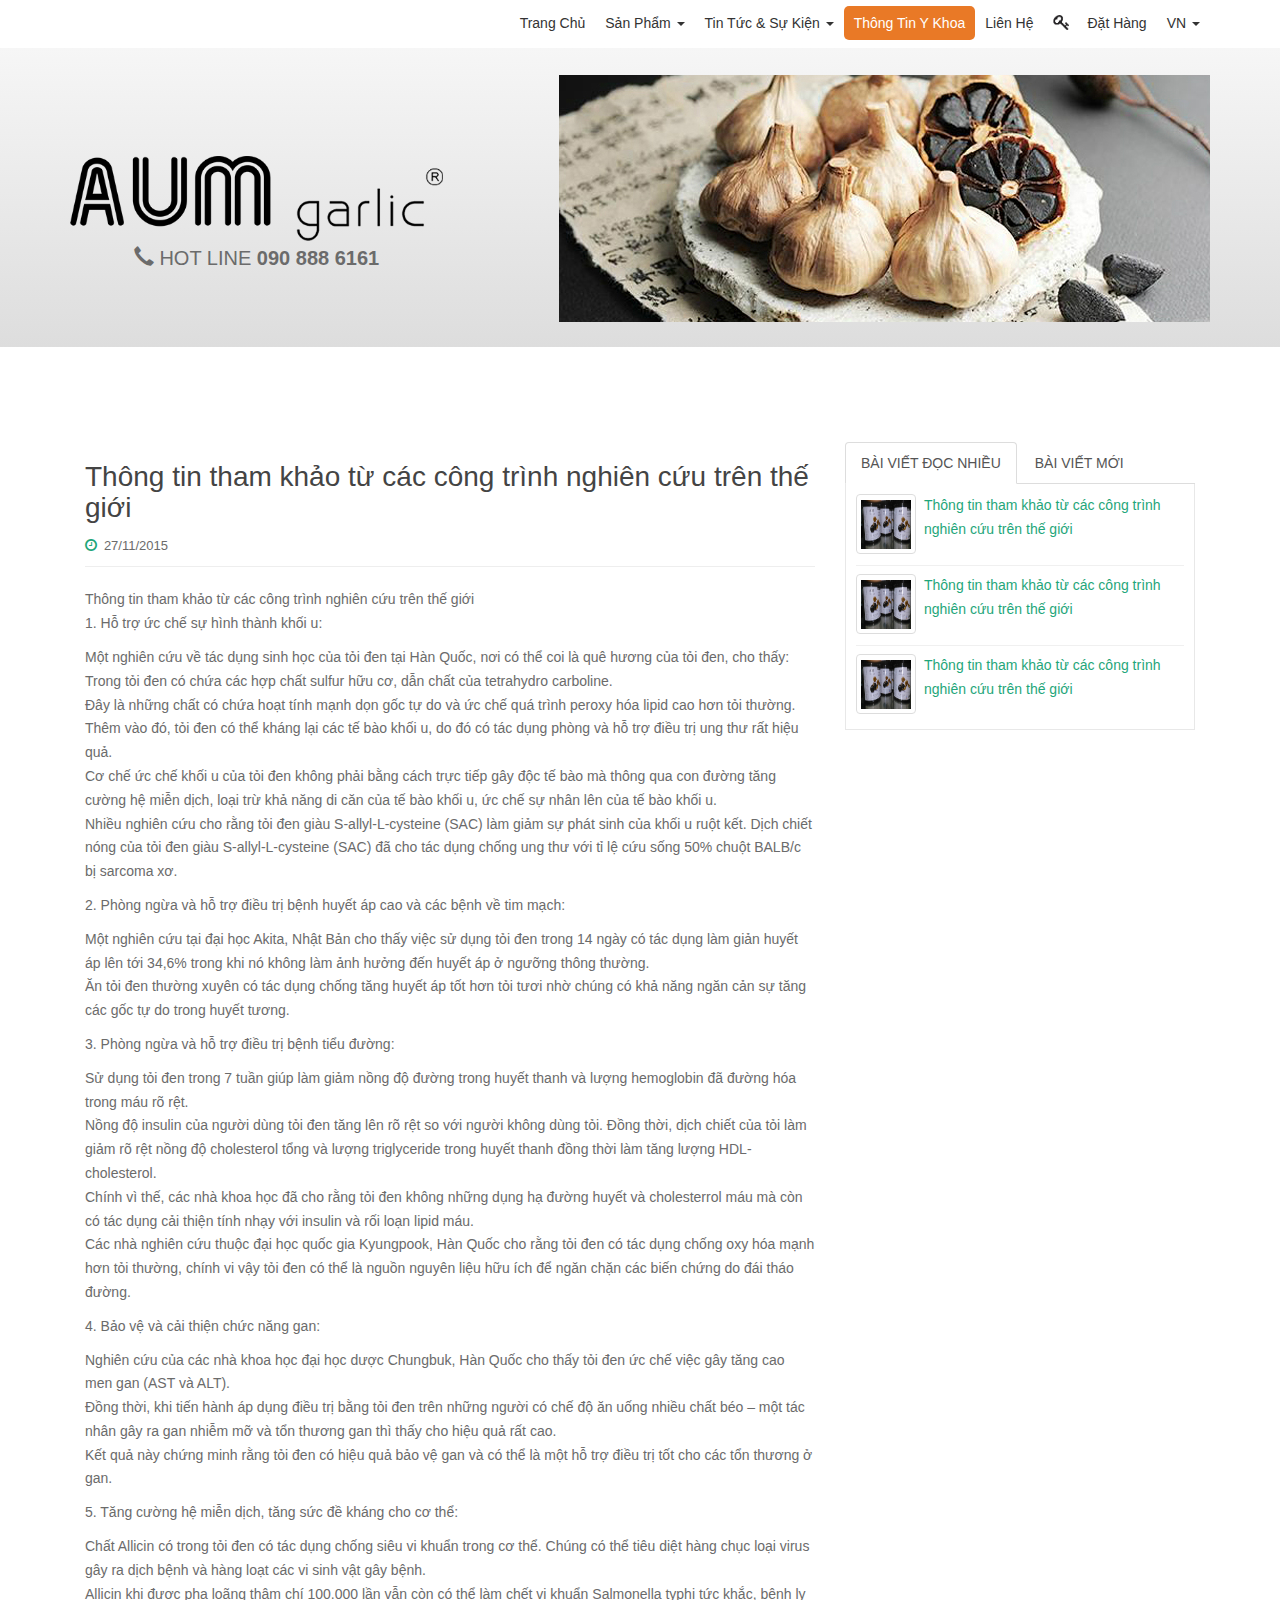
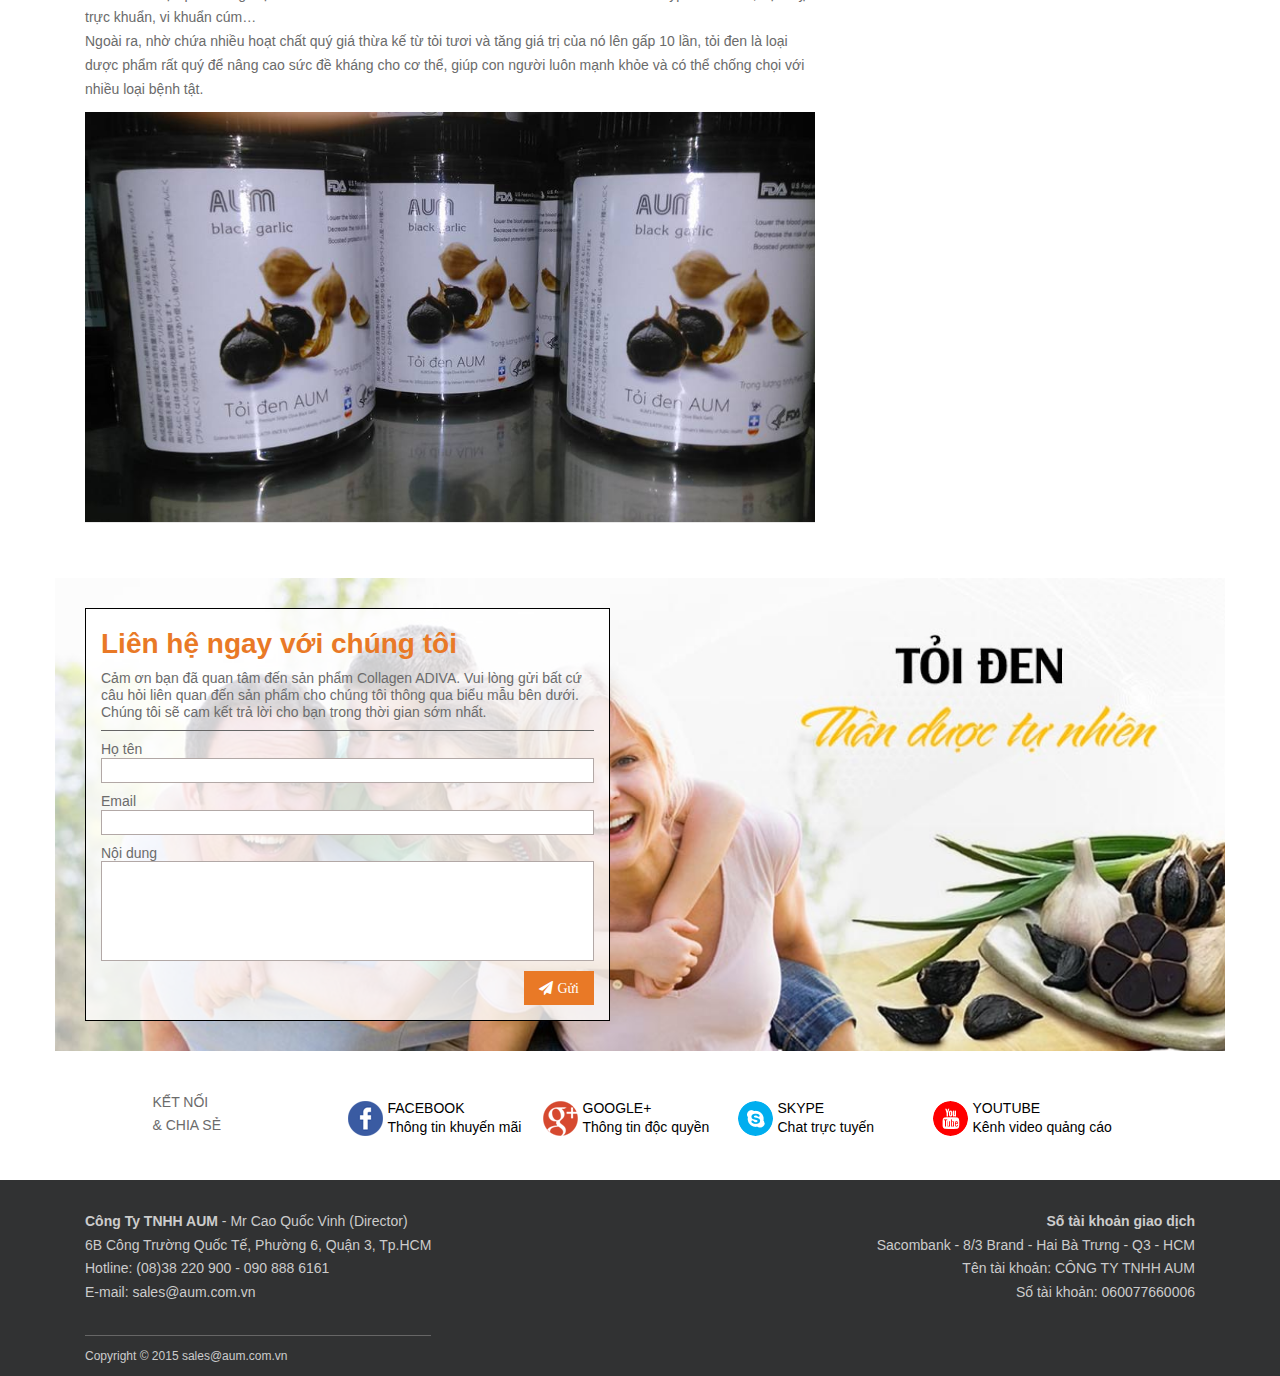
<file: thong-tin-tham-khao-tu-cac-cong-trinh-nghien-cuu-tren-the-gioi.html>
<!DOCTYPE html>
<html>
<head>
	<meta charset="UTF-8">
	<meta name="viewport" content="width=device-width, initial-scale=1">
	<title>Thông tin y khoa</title>
	<link rel="stylesheet" href="css/bootstrap.min.css">
	<link rel="stylesheet" href="css/font-awesome.min.css">
	<link rel="stylesheet" href="css/styles.css">

	<script src="js/jquery-2.1.4.min.js"></script>
	<script src="js/bootstrap.min.js"></script>
</head>
<body>
	<div id="page">
		<nav class="navbar navbar-default navbar-fixed-top">
			<div class="container">
				<div class="navbar-header">
					<button type="button" class="navbar-toggle" data-toggle="collapse" data-target=".navbar-ex1-collapse">
					<span class="sr-only">Toggle navigation</span>
					<span class="icon-bar"></span>
					<span class="icon-bar"></span>
					<span class="icon-bar"></span>
					</button>
								
<!-- 					<div id="logo">
						<a href="index.html"><img src="img/logo.png" width="140" alt="AUM Garlic"></a>
						<span class="glyphicon glyphicon-earphone"></span> <span>090 888 6161</span>  
					</div>	 -->	
				</div>		
				<div class="navbar-collapse navbar-ex1-collapse collapse" aria-expanded="false">
					<ul id="menu-top-menu" class="nav navbar-nav">
						<li>
							<a href="index.html">Trang chủ</a>
						</li>
						<li class="dropdown">
							<a href="#" data-toggle="dropdown" class="dropdown-toggle">Sản phẩm <span class="caret"></span></a>
							<ul role="menu" class=" dropdown-menu">
								<li><a href="danh-muc-san-pham.html">Danh mục sản phẩm</a></li>			
								<li><a href="san-pham.html">Cô đơn nguyên vỏ - hộp 250 g</a></li>
								<li><a href="san-pham.html">Cô đơn nguyên vỏ -hủ 350 g</a></li>
								<li><a href="san-pham.html">Cô đơn nguyên vỏ- lon 175 g</a></li>
								<li><a href="san-pham.html">Cộ đơn bóc vỏ- hủ 500 g</a></li>
								<li><a href="san-pham.html">Cô đơn nguyên vỏ- túi 125 g</a></li>
								<li><a href="san-pham.html">Cô đơn nguyên vỏ- hộp 500 g</a></li>	
							</ul>
						</li>
						<li class="dropdown">
							<a href="#" data-toggle="dropdown" class="dropdown-toggle">Tin tức & sự kiện <span class="caret"></span></a>
							<ul role="menu" class=" dropdown-menu">
								<li><a href="thong-tin-y-khoa.html">Tin tức</a></li>
								<li><a href="thong-tin-y-khoa.html">Sự kiện</a></li>
							</ul>
						</li>
						<li class="active">
							<a href="#">Thông tin y khoa</a>
						</li>
						<li>
							<a href="/">Liên hệ</a>
						</li>
						<li class="expand-search">
							<form method="get" class="form-search" action="">
									<input title="Tìm" id="search" class="text_search" placeholder="Tìm kiếm bài viết" type="text" value="" name="s" id="s">
									<input type="submit" class="btn_search_form btn btn-default" id="searchsubmit" value="Tìm kiếm">
							</form>
							<!-- <a class="fa fa-key" href="#search"></a> -->
						</li>
						<li class="">
							<a href="#" class=""><span>Đặt hàng</span></a>
						</li>																			
						<li class="dropdown">
							<a href="#" data-toggle="dropdown" class="dropdown-toggle">VN <span class="caret"></span></a>
							<ul role="menu" class=" dropdown-menu">
								<li><a href="#">EN</a></li>
							</ul>
						</li>
					</ul>
				</div>
			</div>
		</nav>
		<div class="cover-section">
			<div class="container">
				<div class="row">
					<div class="col-md-4">
						<div class="cover-logo-fone">
							<div class="col-xs-12">
								<img src="img/logo.png" alt="">
							</div>
							<div class="col-xs-12 fone">
								<span class="glyphicon glyphicon-earphone"></span>
								<span>HOT LINE <strong>090 888 6161</strong></span>								
							</div>
						</div>
						


					</div>
					<div class="col-md-7 col-md-offset-1">
						<img src="img/img-cover-new.jpg" alt="">
					</div>
				</div>
			</div>
		</div>		
		<div id="content" class="site-content container">		
        	<div id="primary" class="content-area col-sm-12 col-md-8 pull-left">	
				<main id="main" class="site-main" role="main">
					<article>
						<header class="entry-header page-header">
							<h1 class="entry-title">
								Thông tin tham khảo từ các công trình nghiên cứu trên thế giới
							</h1>
							<div class="entry-meta">
								<span class="posted-on">
									<i class="fa fa-clock-o"></i> 
									<a href="thong-tin-tham-khao-tu-cac-cong-trinh-nghien-cuu-tren-the-gioi.html">
										<time class="entry-date published" datetime="2015-11-27T14:59:06+00:00">27/11/2015</time>
									</a>
								</span>
							</div>
						</header>
						<div class="entry-content">
		                	<p>Thông tin tham khảo từ các công trình nghiên cứu trên thế giới<br>
							1. Hỗ trợ ức chế sự hình thành khối u:</p>
							<p>Một nghiên cứu về tác dụng sinh học của tỏi đen tại Hàn Quốc, nơi có thể coi là quê hương của tỏi đen, cho thấy: Trong tỏi đen có chứa các hợp chất sulfur hữu cơ, dẫn chất của tetrahydro carboline.<br>
							Đây là những chất có chứa hoạt tính mạnh dọn gốc tự do và ức chế quá trình peroxy hóa lipid cao hơn tỏi thường. Thêm vào đó, tỏi đen có thể kháng lại các tế bào khối u, do đó có tác dụng phòng và hỗ trợ điều trị ung thư rất hiệu quả.<br>
							Cơ chế ức chế khối u của tỏi đen không phải bằng cách trực tiếp gây độc tế bào mà thông qua con đường tăng cường hệ miễn dịch, loại trừ khả năng di căn của tế bào khối u, ức chế sự nhân lên của tế bào khối u.<br>
							Nhiều nghiên cứu cho rằng tỏi đen giàu S-allyl-L-cysteine (SAC) làm giảm sự phát sinh của khối u ruột kết. Dịch chiết nóng của tỏi đen giàu S-allyl-L-cysteine (SAC) đã cho tác dụng chống ung thư với tỉ lệ cứu sống 50% chuột BALB/c bị sarcoma xơ.</p>
							<p>2. Phòng ngừa và hỗ trợ điều trị bệnh huyết áp cao và các bệnh về tim mạch:</p>
							<p>Một nghiên cứu tại đại học Akita, Nhật Bản cho thấy việc sử dụng tỏi đen trong 14 ngày có tác dụng làm giản huyết áp lên tới 34,6% trong khi nó không làm ảnh hưởng đến huyết áp ở ngưỡng thông thường.<br>
							Ăn tỏi đen thường xuyên có tác dụng chống tăng huyết áp tốt hơn tỏi tươi nhờ chúng có khả năng ngăn cản sự tăng các gốc tự do trong huyết tương.</p>
							<p>3. Phòng ngừa và hỗ trợ điều trị bệnh tiểu đường:</p>
							<p>Sử dụng tỏi đen trong 7 tuần giúp làm giảm nồng độ đường trong huyết thanh và lượng hemoglobin đã đường hóa trong máu rõ rệt.<br>
							Nồng độ insulin của người dùng tỏi đen tăng lên rõ rệt so với người không dùng tỏi. Đồng thời, dịch chiết của tỏi làm giảm rõ rệt nồng độ cholesterol tổng và lượng triglyceride trong huyết thanh đồng thời làm tăng lượng HDL-cholesterol.<br>
							Chính vì thế, các nhà khoa học đã cho rằng tỏi đen không những dụng hạ đường huyết và cholesterrol máu mà còn có tác dụng cải thiện tính nhạy với insulin và rối loạn lipid máu.<br>
							Các nhà nghiên cứu thuộc đại học quốc gia Kyungpook, Hàn Quốc cho rằng tỏi đen có tác dụng chống oxy hóa mạnh hơn tỏi thường, chính vi vậy tỏi đen có thể là nguồn nguyên liệu hữu ích để ngăn chặn các biến chứng do đái tháo đường.</p>
							<p>4. Bảo vệ và cải thiện chức năng gan:</p>
							<p>Nghiên cứu của các nhà khoa học đại học dược Chungbuk, Hàn Quốc cho thấy tỏi đen ức chế việc gây tăng cao men gan (AST và ALT).<br>
							Đồng thời, khi tiến hành áp dụng điều trị bằng tỏi đen trên những người có chế độ ăn uống nhiều chất béo – một tác nhân gây ra gan nhiễm mỡ và tổn thương gan thì thấy cho hiệu quả rất cao.<br>
							Kết quả này chứng minh rằng tỏi đen có hiệu quả bảo vệ gan và có thể là một hỗ trợ điều trị tốt cho các tổn thương ở gan.</p>
							<p>5. Tăng cường hệ miễn dịch, tăng sức đề kháng cho cơ thể:</p>
							<p>Chất Allicin có trong tỏi đen có tác dụng chống siêu vi khuẩn trong cơ thể. Chúng có thể tiêu diệt hàng chục loại virus gây ra dịch bệnh và hàng loạt các vi sinh vật gây bệnh.<br>
							Allicin khi được pha loãng thậm chí 100.000 lần vẫn còn có thể làm chết vi khuẩn Salmonella typhi tức khắc, bệnh lỵ trực khuẩn, vi khuẩn cúm…<br>
							Ngoài ra, nhờ chứa nhiều hoạt chất quý giá thừa kế từ tỏi tươi và tăng giá trị của nó lên gấp 10 lần, tỏi đen là loại dược phẩm rất quý để nâng cao sức đề kháng cho cơ thể, giúp con người luôn mạnh khỏe và có thể chống chọi với nhiều loại bệnh tật.</p>
							<img src="img/thong-tin.jpg" alt="" />
						</div>
						
						<hr class="section-divider">
					</article>
				
				</main>	
			</div>
			<div id="secondary" class="widget-area col-sm-12 col-md-4">
				<div class="widget tabbed">
		            <div class="tabs-wrapper">
						<ul class="nav nav-tabs">
							<li class="active"><a href="#popular-posts" data-toggle="tab" aria-expanded="true">Bài viết đọc nhiều</a></li>
							<li class=""><a href="#recent" data-toggle="tab" aria-expanded="false">Bài viết mới</a></li>
		                </ul>
		                <div class="tab-content">
							<ul id="popular-posts" class="tab-pane active">
								<li>
                                    <a href="thong-tin-tham-khao-tu-cac-cong-trinh-nghien-cuu-tren-the-gioi.html" class="tab-thumb thumbnail" rel="bookmark" title="Thông tin tham khảo từ các công trình nghiên cứu trên thế giới">
                                		<img src="img/thong-tin.jpg" alt="collagen-adiva-gia-bao-nhiu-002">                            
                                	</a>
                                    <div class="content">
                                		<a class="tab-entry" href="thong-tin-tham-khao-tu-cac-cong-trinh-nghien-cuu-tren-the-gioi.html" rel="bookmark" title="Thông tin tham khảo từ các công trình nghiên cứu trên thế giới">Thông tin tham khảo từ các công trình nghiên cứu trên thế giới</a>
                            		</div>
                        		</li>
								<li>
                                    <a href="thong-tin-tham-khao-tu-cac-cong-trinh-nghien-cuu-tren-the-gioi.html" class="tab-thumb thumbnail" rel="bookmark" title="Thông tin tham khảo từ các công trình nghiên cứu trên thế giới">
                                		<img src="img/thong-tin.jpg" alt="collagen-adiva-gia-bao-nhiu-002">                            
                                	</a>
                                    <div class="content">
                                		<a class="tab-entry" href="thong-tin-tham-khao-tu-cac-cong-trinh-nghien-cuu-tren-the-gioi.html" rel="bookmark" title="Thông tin tham khảo từ các công trình nghiên cứu trên thế giới">Thông tin tham khảo từ các công trình nghiên cứu trên thế giới</a>
                            		</div>
                        		</li>
								<li>
                                    <a href="thong-tin-tham-khao-tu-cac-cong-trinh-nghien-cuu-tren-the-gioi.html" class="tab-thumb thumbnail" rel="bookmark" title="Thông tin tham khảo từ các công trình nghiên cứu trên thế giới">
                                		<img src="img/thong-tin.jpg" alt="collagen-adiva-gia-bao-nhiu-002">                            
                                	</a>
                                    <div class="content">
                                		<a class="tab-entry" href="thong-tin-tham-khao-tu-cac-cong-trinh-nghien-cuu-tren-the-gioi.html" rel="bookmark" title="Thông tin tham khảo từ các công trình nghiên cứu trên thế giới">Thông tin tham khảo từ các công trình nghiên cứu trên thế giới</a>
                            		</div>
                        		</li>                        		                        									
							</ul>
							<ul id="recent" class="tab-pane">
								<li>
                                    <a href="thong-tin-tham-khao-tu-cac-cong-trinh-nghien-cuu-tren-the-gioi.html" class="tab-thumb thumbnail" rel="bookmark" title="Thông tin tham khảo từ các công trình nghiên cứu trên thế giới">
                                		<img src="img/thong-tin.jpg" alt="collagen-adiva-gia-bao-nhiu-002">                            
                                	</a>
                                    <div class="content">
                                		<a class="tab-entry" href="thong-tin-tham-khao-tu-cac-cong-trinh-nghien-cuu-tren-the-gioi.html" rel="bookmark" title="Thông tin tham khảo từ các công trình nghiên cứu trên thế giới">Thông tin tham khảo từ các công trình nghiên cứu trên thế giới</a>
                            		</div>
                        		</li>							
							</ul>							
		                </div>		            		
		        	</div>
		        </div>	
			</div>	
		</div>
		<div id="footer">
			<div class="contact container">
				<div class="row inner">
					<div class="col-sm-6 col-xs-12">
						<div class="contact-wrap">
                    		<h2>Liên hệ ngay với chúng tôi</h2>
                    		<p class="footer-text-tks">Cảm ơn bạn đã quan tâm đến sản phẩm Collagen ADIVA. Vui lòng gửi bất cứ câu hỏi liên quan đến sản phẩm cho chúng tôi thông qua biểu mẫu bên dưới. Chúng tôi sẽ cam kết trả lời cho bạn trong thời gian sớm nhất.</p>
                    		<form action="">
								<p>
									Họ tên<br>
								   	<span class="txt-name">
								   		<input type="text" name="txt-name" value="" size="40" maxlength="30">
								   	</span>
						   		</p>
								<p>
									Email<br>
								   	<span class="txt-email">
								   		<input type="email" name="txt-email" value="" size="40" maxlength="30">
								   	</span>
						   		</p>
								<p>
									Nội dung<br>
								   	<span class="txt-desc">
								   		<textarea name="txt-desc" cols="40" rows="4" maxlength="500" id="txt_desc"></textarea>
								   	</span>
						   		</p>						   		 						   		
						   		<button class="pull-right fa fa-paper-plane"> Gửi</button>    
						   		<div class="clearfix"></div>          			
                    		</form>
                    	</div>
					</div>					
				</div>
			</div>
			<div class="social container">
				<div class="row">
					<div class="col-xs-2 col-xs-offset-1 txt-connect">
						<span>Kết nối<br>&amp; chia sẻ</span>
					</div>
					<div class="col-xs-2">
						<div class="social-item facebook">
			            	<a href="#" target="_blank">
			                	<img src="img/facebook.png">		
			                	<h4>facebook</h4>
			                	<p>Thông tin khuyến mãi</p>  
			                </a>   
			            </div>						
					</div>
					<div class="col-xs-2">
						<div class="social-item google">
			            	<a href="#" target="_blank">
			                	<img src="img/googleplus.png">		
			                	<h4>google+</h4>
			                	<p>Thông tin độc quyền</p>  
			                </a>   
			            </div>						
					</div>
					<div class="col-xs-2">
						<div class="social-item skype">
			            	<a href="#" target="_blank">
			                	<img src="img/skype.png">		
			                	<h4>skype</h4>
			                	<p>Chat trực tuyến</p>  
			                </a>   
			            </div>						
					</div>
					<div class="col-xs-2">
						<div class="social-item youtube">
			            	<a href="#" target="_blank">
			                	<img src="img/youtube.png">		
			                	<h4>youtube</h4>
			                	<p>Kênh video quảng cáo</p>  
			                </a>   
			            </div>						
					</div>																								
				</div>
			</div>
			<div class="site-info">
				<div class="container">
					<div class="col-md-6">
	                    <p class="address">
	                    	<b>Công Ty TNHH AUM</b> - Mr Cao Quốc Vinh (Director)<br>
	                        6B Công Trường Quốc Tế, Phường 6, Quận 3, Tp.HCM<br>
	                        Hotline: (08)38 220 900 - 090 888 6161<br>
	                        E-mail: sales@aum.com.vn
						</p>
						<p class="copyright">
							Copyright © 2015 sales@aum.com.vn
						</p>
					</div>
					<div class="col-md-6">
	                    <p class="bank-info">
	                    	<b>Số tài khoản giao dịch</b><br>
	                        Sacombank - 8/3 Brand - Hai Bà Trưng - Q3 - HCM<br>
	                        Tên tài khoản: CÔNG TY TNHH AUM<br>
	                        Số tài khoản: 060077660006
						</p>
					</div>					
				</div>
				
			</div>
		</div>
	</div>
</body>
</html>
</file>
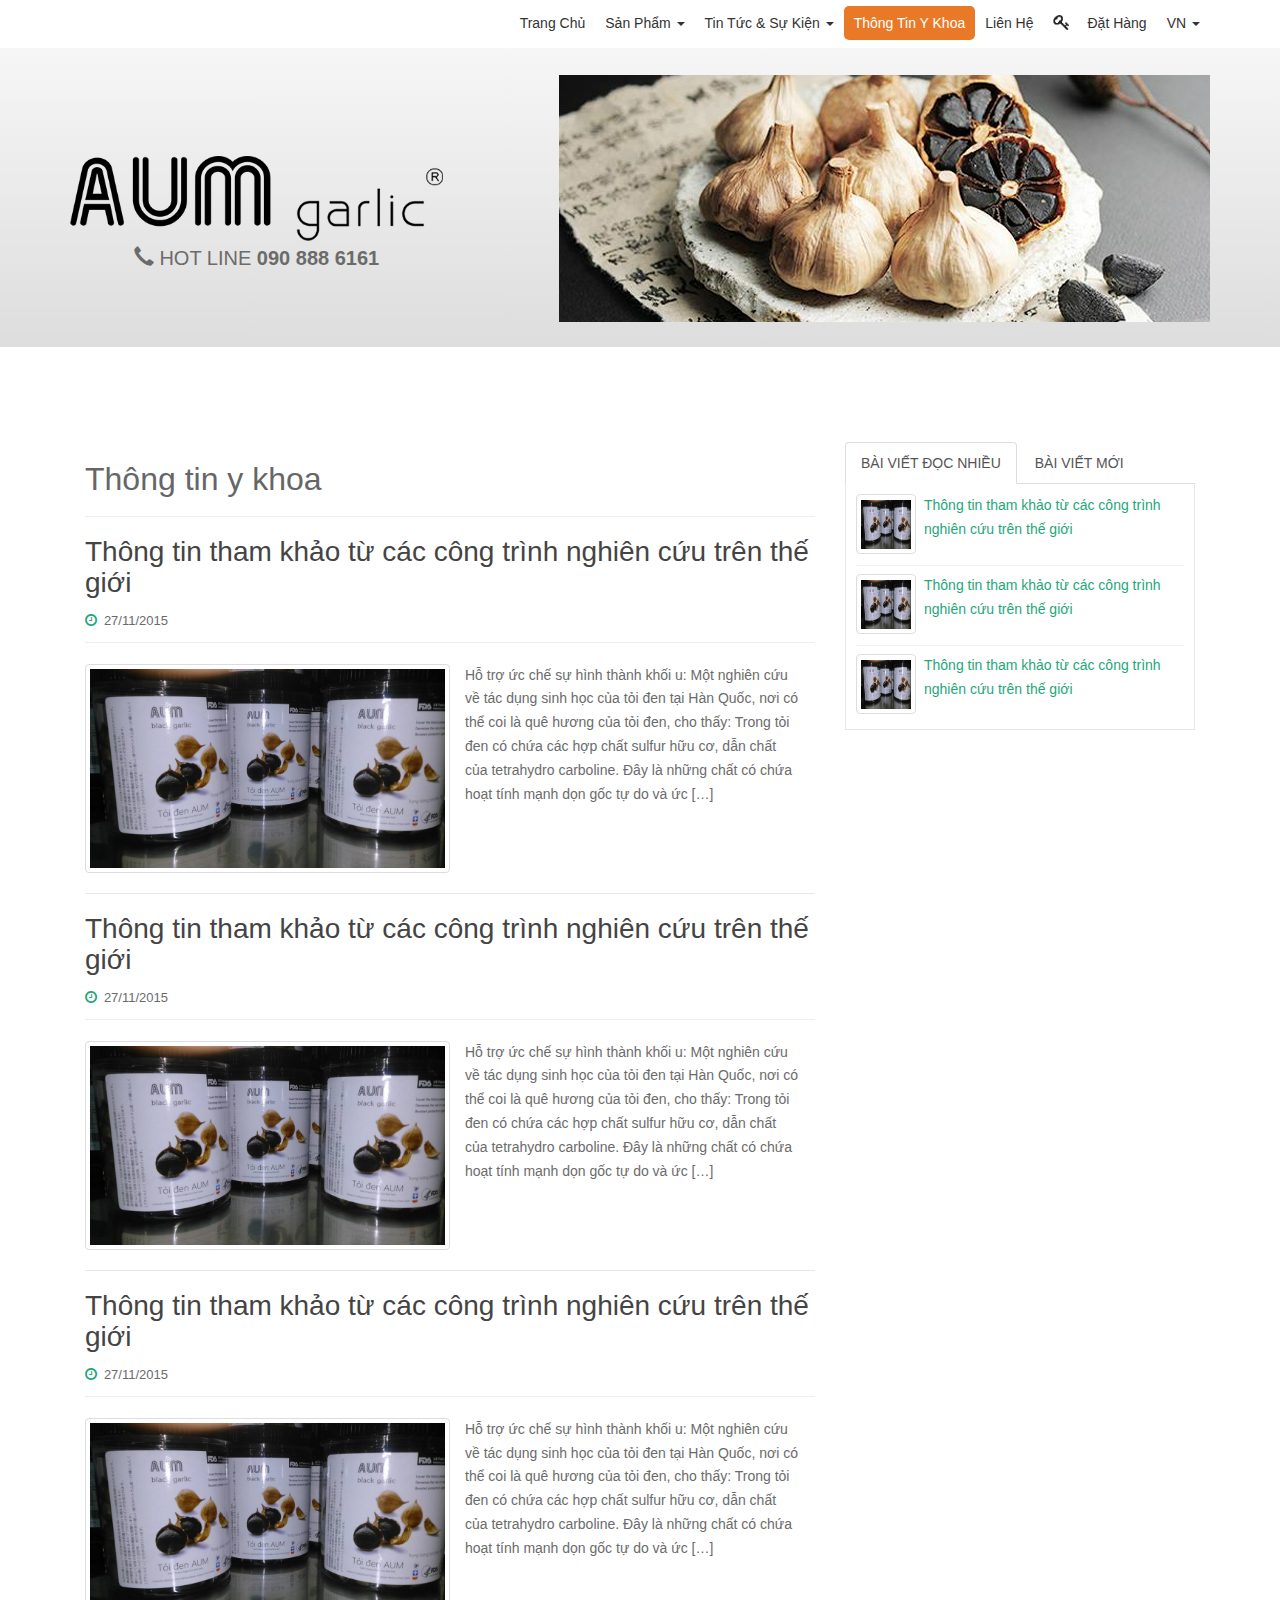
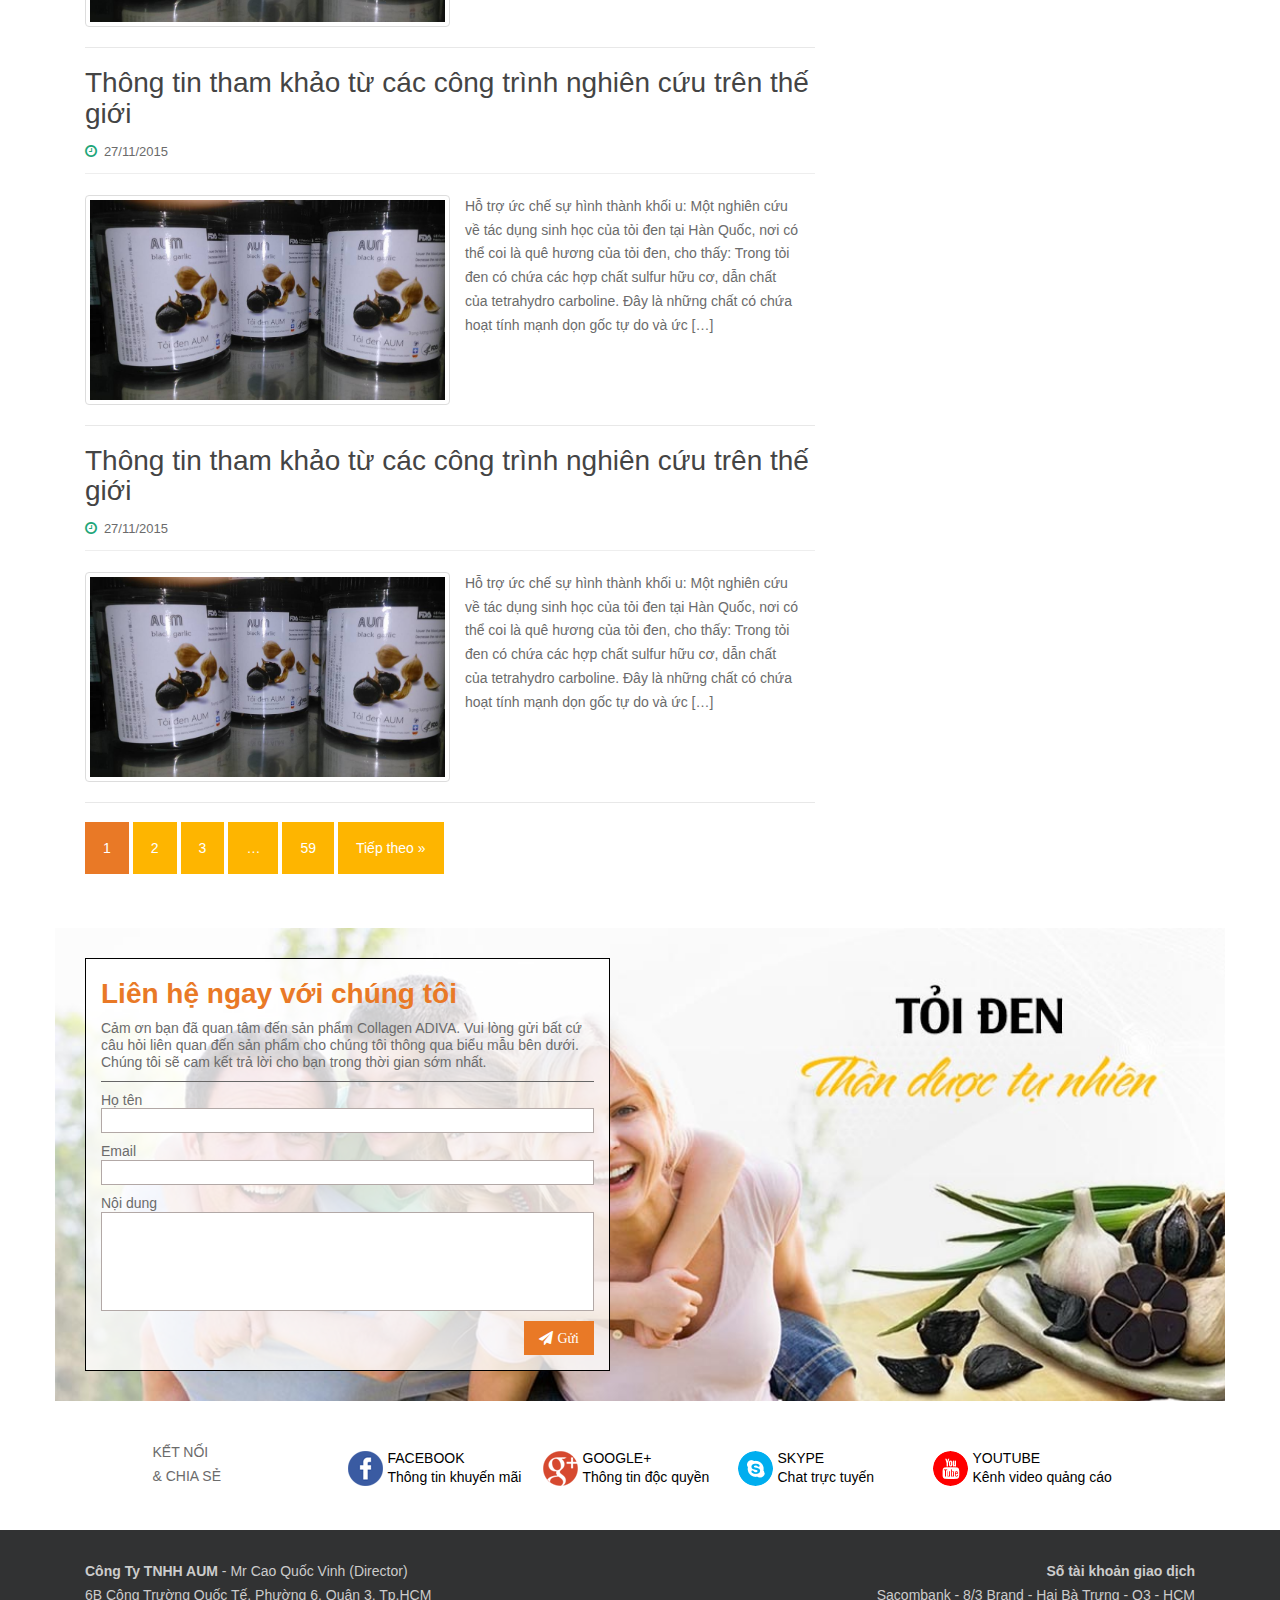
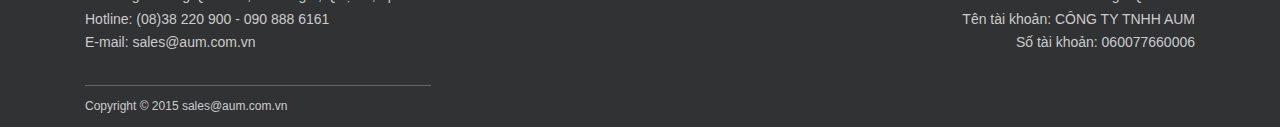
<file: thong-tin-y-khoa.html>
<!DOCTYPE html>
<html>
<head>
	<meta charset="UTF-8">
	<meta name="viewport" content="width=device-width, initial-scale=1">
	<title>Thông tin y khoa</title>
	<link rel="stylesheet" href="css/bootstrap.min.css">
	<link rel="stylesheet" href="css/font-awesome.min.css">
	<link rel="stylesheet" href="css/styles.css">

	<script src="js/jquery-2.1.4.min.js"></script>
	<script src="js/bootstrap.min.js"></script>
</head>
<body>
	<div id="page">
		<nav class="navbar navbar-default navbar-fixed-top">
			<div class="container">
				<div class="navbar-header">
					<button type="button" class="navbar-toggle" data-toggle="collapse" data-target=".navbar-ex1-collapse">
					<span class="sr-only">Toggle navigation</span>
					<span class="icon-bar"></span>
					<span class="icon-bar"></span>
					<span class="icon-bar"></span>
					</button>
								
<!-- 					<div id="logo">
						<a href="index.html"><img src="img/logo.png" width="140" alt="AUM Garlic"></a>
						<span class="glyphicon glyphicon-earphone"></span> <span>090 888 6161</span>  
					</div>	 -->	
				</div>		
				<div class="navbar-collapse navbar-ex1-collapse collapse" aria-expanded="false">
					<ul id="menu-top-menu" class="nav navbar-nav">
						<li>
							<a href="index.html">Trang chủ</a>
						</li>
						<li class="dropdown">
							<a href="#" data-toggle="dropdown" class="dropdown-toggle">Sản phẩm <span class="caret"></span></a>
							<ul role="menu" class=" dropdown-menu">
								<li><a href="danh-muc-san-pham.html">Danh mục sản phẩm</a></li>		
								<li><a href="san-pham.html">Cô đơn nguyên vỏ - hộp 250 g</a></li>
								<li><a href="san-pham.html">Cô đơn nguyên vỏ -hủ 350 g</a></li>
								<li><a href="san-pham.html">Cô đơn nguyên vỏ- lon 175 g</a></li>
								<li><a href="san-pham.html">Cộ đơn bóc vỏ- hủ 500 g</a></li>
								<li><a href="san-pham.html">Cô đơn nguyên vỏ- túi 125 g</a></li>
								<li><a href="san-pham.html">Cô đơn nguyên vỏ- hộp 500 g</a></li>	
							</ul>
						</li>
						<li class="dropdown">
							<a href="#" data-toggle="dropdown" class="dropdown-toggle">Tin tức & sự kiện <span class="caret"></span></a>
							<ul role="menu" class=" dropdown-menu">
								<li><a href="thong-tin-y-khoa.html">Tin tức</a></li>
								<li><a href="thong-tin-y-khoa.html">Sự kiện</a></li>
							</ul>
						</li>
						<li class="active">
							<a href="#">Thông tin y khoa</a>
						</li>
						<li>
							<a href="lien-he.html">Liên hệ</a>
						</li>
						<li class="expand-search">
							<form method="get" class="form-search" action="">
									<input title="Tìm" id="search" class="text_search" placeholder="Tìm kiếm bài viết" type="text" value="" name="s" id="s">
									<input type="submit" class="btn_search_form btn btn-default" id="searchsubmit" value="Tìm kiếm">
							</form>
							<!-- <a class="fa fa-key" href="#search"></a> -->
						</li>
						<li class="">
							<a href="#" class=""><span>Đặt hàng</span></a>
						</li>																			
						<li class="dropdown">
							<a href="#" data-toggle="dropdown" class="dropdown-toggle">VN <span class="caret"></span></a>
							<ul role="menu" class=" dropdown-menu">
								<li><a href="#">EN</a></li>
							</ul>
						</li>
					</ul>
				</div>
			</div>
		</nav>
		<div class="cover-section">
			<div class="container">
				<div class="row">
					<div class="col-md-4">
						<div class="cover-logo-fone">
							<div class="col-xs-12">
								<img src="img/logo.png" alt="">
							</div>
							<div class="col-xs-12 fone">
								<span class="glyphicon glyphicon-earphone"></span>
								<span>HOT LINE <strong>090 888 6161</strong></span>								
							</div>
						</div>
						


					</div>
					<div class="col-md-7 col-md-offset-1">
						<img src="img/img-cover-new.jpg" alt="">
					</div>
				</div>
			</div>
		</div>		
		<div id="content" class="site-content container">		
        	<div id="primary" class="content-area col-sm-12 col-md-8 pull-left">	
				<main id="main" class="site-main" role="main">
					<header class="page-header">
						<h1 class="page-title">Thông tin y khoa</h1>
					</header>
					<article>
						<header class="entry-header page-header">
							<h2 class="entry-title">
								<a href="thong-tin-tham-khao-tu-cac-cong-trinh-nghien-cuu-tren-the-gioi.html">Thông tin tham khảo từ các công trình nghiên cứu trên thế giới</a>
							</h2>
							<div class="entry-meta">
								<span class="posted-on">
									<i class="fa fa-clock-o"></i> 
									<a href="thong-tin-tham-khao-tu-cac-cong-trinh-nghien-cuu-tren-the-gioi.html">
										<time class="entry-date published" datetime="2015-11-27T14:59:06+00:00">27/11/2015</time>
									</a>
								</span>
							</div>
						</header>
						<div class="entry-content">
							<a href="thong-tin-tham-khao-tu-cac-cong-trinh-nghien-cuu-tren-the-gioi.html" title="Thông tin tham khảo từ các công trình nghiên cứu trên thế giới">
							 	<img width="500" height="252" src="img/thong-tin.jpg" class="thumbnail col-sm-6 wp-post-image" alt="thong-tin-tham-khao">		
						 	</a>
							<div class="col-sm-6">
								<p>Hỗ trợ ức chế sự hình thành khối u: Một nghiên cứu về tác dụng sinh học của tỏi đen tại Hàn Quốc, nơi có thể coi là quê hương của tỏi đen, cho thấy: Trong tỏi đen có chứa các hợp chất sulfur hữu cơ, dẫn chất của tetrahydro carboline. Đây là những chất có chứa hoạt tính mạnh dọn gốc tự do và ức […]</p>
							</div>
						</div>
						
						<hr class="section-divider">
					</article>
					<article>
						<header class="entry-header page-header">
							<h2 class="entry-title">
								<a href="thong-tin-tham-khao-tu-cac-cong-trinh-nghien-cuu-tren-the-gioi.html">Thông tin tham khảo từ các công trình nghiên cứu trên thế giới</a>
							</h2>
							<div class="entry-meta">
								<span class="posted-on">
									<i class="fa fa-clock-o"></i> 
									<a href="thong-tin-tham-khao-tu-cac-cong-trinh-nghien-cuu-tren-the-gioi.html">
										<time class="entry-date published" datetime="2015-11-27T14:59:06+00:00">27/11/2015</time>
									</a>
								</span>
							</div>
						</header>
						<div class="entry-content">
							<a href="thong-tin-tham-khao-tu-cac-cong-trinh-nghien-cuu-tren-the-gioi.html" title="Thông tin tham khảo từ các công trình nghiên cứu trên thế giới">
							 	<img width="500" height="252" src="img/thong-tin.jpg" class="thumbnail col-sm-6 wp-post-image" alt="thong-tin-tham-khao">		
						 	</a>
							<div class="col-sm-6">
								<p>Hỗ trợ ức chế sự hình thành khối u: Một nghiên cứu về tác dụng sinh học của tỏi đen tại Hàn Quốc, nơi có thể coi là quê hương của tỏi đen, cho thấy: Trong tỏi đen có chứa các hợp chất sulfur hữu cơ, dẫn chất của tetrahydro carboline. Đây là những chất có chứa hoạt tính mạnh dọn gốc tự do và ức […]</p>
							</div>
						</div>
						
						<hr class="section-divider">
					</article>	
					<article>
						<header class="entry-header page-header">
							<h2 class="entry-title">
								<a href="thong-tin-tham-khao-tu-cac-cong-trinh-nghien-cuu-tren-the-gioi.html">Thông tin tham khảo từ các công trình nghiên cứu trên thế giới</a>
							</h2>
							<div class="entry-meta">
								<span class="posted-on">
									<i class="fa fa-clock-o"></i> 
									<a href="thong-tin-tham-khao-tu-cac-cong-trinh-nghien-cuu-tren-the-gioi.html">
										<time class="entry-date published" datetime="2015-11-27T14:59:06+00:00">27/11/2015</time>
									</a>
								</span>
							</div>
						</header>
						<div class="entry-content">
							<a href="thong-tin-tham-khao-tu-cac-cong-trinh-nghien-cuu-tren-the-gioi.html" title="Thông tin tham khảo từ các công trình nghiên cứu trên thế giới">
							 	<img width="500" height="252" src="img/thong-tin.jpg" class="thumbnail col-sm-6 wp-post-image" alt="thong-tin-tham-khao">		
						 	</a>
							<div class="col-sm-6">
								<p>Hỗ trợ ức chế sự hình thành khối u: Một nghiên cứu về tác dụng sinh học của tỏi đen tại Hàn Quốc, nơi có thể coi là quê hương của tỏi đen, cho thấy: Trong tỏi đen có chứa các hợp chất sulfur hữu cơ, dẫn chất của tetrahydro carboline. Đây là những chất có chứa hoạt tính mạnh dọn gốc tự do và ức […]</p>
							</div>
						</div>
						
						<hr class="section-divider">
					</article>	
					<article>
						<header class="entry-header page-header">
							<h2 class="entry-title">
								<a href="thong-tin-tham-khao-tu-cac-cong-trinh-nghien-cuu-tren-the-gioi.html">Thông tin tham khảo từ các công trình nghiên cứu trên thế giới</a>
							</h2>
							<div class="entry-meta">
								<span class="posted-on">
									<i class="fa fa-clock-o"></i> 
									<a href="thong-tin-tham-khao-tu-cac-cong-trinh-nghien-cuu-tren-the-gioi.html">
										<time class="entry-date published" datetime="2015-11-27T14:59:06+00:00">27/11/2015</time>
									</a>
								</span>
							</div>
						</header>
						<div class="entry-content">
							<a href="thong-tin-tham-khao-tu-cac-cong-trinh-nghien-cuu-tren-the-gioi.html" title="Thông tin tham khảo từ các công trình nghiên cứu trên thế giới">
							 	<img width="500" height="252" src="img/thong-tin.jpg" class="thumbnail col-sm-6 wp-post-image" alt="thong-tin-tham-khao">		
						 	</a>
							<div class="col-sm-6">
								<p>Hỗ trợ ức chế sự hình thành khối u: Một nghiên cứu về tác dụng sinh học của tỏi đen tại Hàn Quốc, nơi có thể coi là quê hương của tỏi đen, cho thấy: Trong tỏi đen có chứa các hợp chất sulfur hữu cơ, dẫn chất của tetrahydro carboline. Đây là những chất có chứa hoạt tính mạnh dọn gốc tự do và ức […]</p>
							</div>
						</div>
						
						<hr class="section-divider">
					</article>	
					<article>
						<header class="entry-header page-header">
							<h2 class="entry-title">
								<a href="thong-tin-tham-khao-tu-cac-cong-trinh-nghien-cuu-tren-the-gioi.html">Thông tin tham khảo từ các công trình nghiên cứu trên thế giới</a>
							</h2>
							<div class="entry-meta">
								<span class="posted-on">
									<i class="fa fa-clock-o"></i> 
									<a href="thong-tin-tham-khao-tu-cac-cong-trinh-nghien-cuu-tren-the-gioi.html">
										<time class="entry-date published" datetime="2015-11-27T14:59:06+00:00">27/11/2015</time>
									</a>
								</span>
							</div>
						</header>
						<div class="entry-content">
							<a href="thong-tin-tham-khao-tu-cac-cong-trinh-nghien-cuu-tren-the-gioi.html" title="Thông tin tham khảo từ các công trình nghiên cứu trên thế giới">
							 	<img width="500" height="252" src="img/thong-tin.jpg" class="thumbnail col-sm-6 wp-post-image" alt="thong-tin-tham-khao">		
						 	</a>
							<div class="col-sm-6">
								<p>Hỗ trợ ức chế sự hình thành khối u: Một nghiên cứu về tác dụng sinh học của tỏi đen tại Hàn Quốc, nơi có thể coi là quê hương của tỏi đen, cho thấy: Trong tỏi đen có chứa các hợp chất sulfur hữu cơ, dẫn chất của tetrahydro carboline. Đây là những chất có chứa hoạt tính mạnh dọn gốc tự do và ức […]</p>
							</div>
						</div>
						
						<hr class="section-divider">
					</article>
					<div class="page_nav clearfix">
						<span class="page-numbers current">1</span>
						<a class="page-numbers" href="#">2</a>
						<a class="page-numbers" href="#">3</a>
						<span class="page-numbers dots">…</span>
						<a class="page-numbers" href="#">59</a>
						<a class="next page-numbers" href="#">Tiếp theo »</a>
					</div>					
				</main>	
			</div>
			<div id="secondary" class="widget-area col-sm-12 col-md-4">
				<div class="widget tabbed">
		            <div class="tabs-wrapper">
						<ul class="nav nav-tabs">
							<li class="active"><a href="#popular-posts" data-toggle="tab" aria-expanded="true">Bài viết đọc nhiều</a></li>
							<li class=""><a href="#recent" data-toggle="tab" aria-expanded="false">Bài viết mới</a></li>
		                </ul>
		                <div class="tab-content">
							<ul id="popular-posts" class="tab-pane active">
								<li>
                                    <a href="thong-tin-tham-khao-tu-cac-cong-trinh-nghien-cuu-tren-the-gioi.html" class="tab-thumb thumbnail" rel="bookmark" title="Thông tin tham khảo từ các công trình nghiên cứu trên thế giới">
                                		<img src="img/thong-tin.jpg" alt="collagen-adiva-gia-bao-nhiu-002">                            
                                	</a>
                                    <div class="content">
                                		<a class="tab-entry" href="thong-tin-tham-khao-tu-cac-cong-trinh-nghien-cuu-tren-the-gioi.html" rel="bookmark" title="Thông tin tham khảo từ các công trình nghiên cứu trên thế giới">Thông tin tham khảo từ các công trình nghiên cứu trên thế giới</a>
                            		</div>
                        		</li>
								<li>
                                    <a href="thong-tin-tham-khao-tu-cac-cong-trinh-nghien-cuu-tren-the-gioi.html" class="tab-thumb thumbnail" rel="bookmark" title="Thông tin tham khảo từ các công trình nghiên cứu trên thế giới">
                                		<img src="img/thong-tin.jpg" alt="collagen-adiva-gia-bao-nhiu-002">                            
                                	</a>
                                    <div class="content">
                                		<a class="tab-entry" href="thong-tin-tham-khao-tu-cac-cong-trinh-nghien-cuu-tren-the-gioi.html" rel="bookmark" title="Thông tin tham khảo từ các công trình nghiên cứu trên thế giới">Thông tin tham khảo từ các công trình nghiên cứu trên thế giới</a>
                            		</div>
                        		</li>
								<li>
                                    <a href="thong-tin-tham-khao-tu-cac-cong-trinh-nghien-cuu-tren-the-gioi.html" class="tab-thumb thumbnail" rel="bookmark" title="Thông tin tham khảo từ các công trình nghiên cứu trên thế giới">
                                		<img src="img/thong-tin.jpg" alt="collagen-adiva-gia-bao-nhiu-002">                            
                                	</a>
                                    <div class="content">
                                		<a class="tab-entry" href="thong-tin-tham-khao-tu-cac-cong-trinh-nghien-cuu-tren-the-gioi.html" rel="bookmark" title="Thông tin tham khảo từ các công trình nghiên cứu trên thế giới">Thông tin tham khảo từ các công trình nghiên cứu trên thế giới</a>
                            		</div>
                        		</li>                        		                        									
							</ul>
							<ul id="recent" class="tab-pane">
								<li>
                                    <a href="thong-tin-tham-khao-tu-cac-cong-trinh-nghien-cuu-tren-the-gioi.html" class="tab-thumb thumbnail" rel="bookmark" title="Thông tin tham khảo từ các công trình nghiên cứu trên thế giới">
                                		<img src="img/thong-tin.jpg" alt="collagen-adiva-gia-bao-nhiu-002">                            
                                	</a>
                                    <div class="content">
                                		<a class="tab-entry" href="thong-tin-tham-khao-tu-cac-cong-trinh-nghien-cuu-tren-the-gioi.html" rel="bookmark" title="Thông tin tham khảo từ các công trình nghiên cứu trên thế giới">Thông tin tham khảo từ các công trình nghiên cứu trên thế giới</a>
                            		</div>
                        		</li>							
							</ul>							
		                </div>		            		
		        	</div>
		        </div>	
			</div>	
		</div>
		<div id="footer">
			<div class="contact container">
				<div class="row inner">
					<div class="col-sm-6 col-xs-12">
						<div class="contact-wrap">
                    		<h2>Liên hệ ngay với chúng tôi</h2>
                    		<p class="footer-text-tks">Cảm ơn bạn đã quan tâm đến sản phẩm Collagen ADIVA. Vui lòng gửi bất cứ câu hỏi liên quan đến sản phẩm cho chúng tôi thông qua biểu mẫu bên dưới. Chúng tôi sẽ cam kết trả lời cho bạn trong thời gian sớm nhất.</p>
                    		<form action="">
								<p>
									Họ tên<br>
								   	<span class="txt-name">
								   		<input type="text" name="txt-name" value="" size="40" maxlength="30">
								   	</span>
						   		</p>
								<p>
									Email<br>
								   	<span class="txt-email">
								   		<input type="email" name="txt-email" value="" size="40" maxlength="30">
								   	</span>
						   		</p>
								<p>
									Nội dung<br>
								   	<span class="txt-desc">
								   		<textarea name="txt-desc" cols="40" rows="4" maxlength="500" id="txt_desc"></textarea>
								   	</span>
						   		</p>						   		 						   		
						   		<button class="pull-right fa fa-paper-plane"> Gửi</button>    
						   		<div class="clearfix"></div>          			
                    		</form>
                    	</div>
					</div>					
				</div>
			</div>
			<div class="social container">
				<div class="row">
					<div class="col-xs-2 col-xs-offset-1 txt-connect">
						<span>Kết nối<br>&amp; chia sẻ</span>
					</div>
					<div class="col-xs-2">
						<div class="social-item facebook">
			            	<a href="#" target="_blank">
			                	<img src="img/facebook.png">		
			                	<h4>facebook</h4>
			                	<p>Thông tin khuyến mãi</p>  
			                </a>   
			            </div>						
					</div>
					<div class="col-xs-2">
						<div class="social-item google">
			            	<a href="#" target="_blank">
			                	<img src="img/googleplus.png">		
			                	<h4>google+</h4>
			                	<p>Thông tin độc quyền</p>  
			                </a>   
			            </div>						
					</div>
					<div class="col-xs-2">
						<div class="social-item skype">
			            	<a href="#" target="_blank">
			                	<img src="img/skype.png">		
			                	<h4>skype</h4>
			                	<p>Chat trực tuyến</p>  
			                </a>   
			            </div>						
					</div>
					<div class="col-xs-2">
						<div class="social-item youtube">
			            	<a href="#" target="_blank">
			                	<img src="img/youtube.png">		
			                	<h4>youtube</h4>
			                	<p>Kênh video quảng cáo</p>  
			                </a>   
			            </div>						
					</div>																								
				</div>
			</div>
			<div class="site-info">
				<div class="container">
					<div class="col-md-6">
	                    <p class="address">
	                    	<b>Công Ty TNHH AUM</b> - Mr Cao Quốc Vinh (Director)<br>
	                        6B Công Trường Quốc Tế, Phường 6, Quận 3, Tp.HCM<br>
	                        Hotline: (08)38 220 900 - 090 888 6161<br>
	                        E-mail: sales@aum.com.vn
						</p>
						<p class="copyright">
							Copyright © 2015 sales@aum.com.vn
						</p>
					</div>
					<div class="col-md-6">
	                    <p class="bank-info">
	                    	<b>Số tài khoản giao dịch</b><br>
	                        Sacombank - 8/3 Brand - Hai Bà Trưng - Q3 - HCM<br>
	                        Tên tài khoản: CÔNG TY TNHH AUM<br>
	                        Số tài khoản: 060077660006
						</p>
					</div>					
				</div>
				
			</div>
		</div>
	</div>
</body>
</html>
</file>
<file: css/styles.css>
/* Table of content
-----------------------------------------------
1. Global
2. Content
3. Post styling
4. Singe Post/Page Pagination
5. Media
6. Widgets
7. Buttons
8. Infinite Scroll
8. Custom Styles
9. Navigation
10. Comments
11. Attachment styling
12. Footer
13. Mobile Styling
14. Social icons
15. Call For Action
16. Modifying
17. Modifying (Responsive)
*/

/* =Global
----------------------------------------------- */
body {
  color: #6B6B6B;
  word-wrap: break-word;
  line-height: 1.7;
  font-size: 14px;
}

a {
  color: #1FA67A;
  text-decoration: none;
  -webkit-transition: all 0.2s;
     -moz-transition: all 0.2s;
       -o-transition: all 0.2s;
          transition: all 0.2s;
}

a:hover,
a:focus {
  color: #333;
  text-decoration: none;
}

a:focus {
  outline: thin dotted;
  outline: 5px auto -webkit-focus-ring-color;
  outline-offset: -2px;
}

h1, h2, h3, h4, h5, h6, .h1, .h2, .h3, .h4, .h5, .h6 {
  color: #666666;
}

h1,
.h1 {
  font-size: 32px;
}

h2,
.h2 {
  font-size: 28px;
}

h3,
.h3 {
  font-size: 24px;
}

h4,
.h4 {
  font-size: 18px;
}

h5,
.h5 {
  font-size: 16px;
}

h6,
.h6 {
  font-size: 14px;
}

img {
  height: auto; /* Make sure images are scaled correctly. */
  max-width: 100%; /* Adhere to container width. */
}
button,
input,
select,
textarea {
  font-size: 100%; /* Corrects font size not being inherited in all browsers */
  margin: 0; /* Addresses margins set differently in IE6/7, F3/4, S5, Chrome */
  vertical-align: baseline; /* Improves appearance and consistency in all browsers */
  *vertical-align: middle; /* Improves appearance and consistency in all browsers */
}
select {
    width: 250px;
    border: 1px solid #DCE4EC;
    background-color: #FFF;
    height: 30px;
    padding: 5px;
}
input[type="checkbox"],
input[type="radio"] {
  padding: 0; /* Addresses excess padding in IE8/9 */
}
input[type="search"] {
  -webkit-appearance: textfield; /* Addresses appearance set to searchfield in S5, Chrome */
  -webkit-box-sizing: content-box; /* Addresses box sizing set to border-box in S5, Chrome (include -moz to future-proof) */
  -moz-box-sizing:    content-box;
  box-sizing:         content-box;
}
input[type="search"]::-webkit-search-decoration { /* Corrects inner padding displayed oddly in S5, Chrome on OSX */
  -webkit-appearance: none;
}
button::-moz-focus-inner,
input::-moz-focus-inner { /* Corrects inner padding and border displayed oddly in FF3/4 www.sitepen.com/blog/2008/05/14/the-devils-in-the-details-fixing-dojos-toolbar-buttons/ */
  border: 0;
  padding: 0;
}
input[type="text"],
input[type="email"],
input[type="url"],
input[type="password"],
input[type="search"],
textarea {
  color: #666;
  border: 1px solid #B2A8A6;
  border-radius: 3px;
}
input[type="text"]:focus,
input[type="email"]:focus,
input[type="url"]:focus,
input[type="password"]:focus,
input[type="search"]:focus,
textarea:focus {
  color: #111;
}
input[type="text"],
input[type="email"],
input[type="url"],
input[type="password"],
input[type="search"] {
  padding: 3px 15px;
}
textarea {
  overflow: auto; /* Removes default vertical scrollbar in IE6/7/8/9 */
  padding-left: 3px;
  vertical-align: top; /* Improves readability and alignment in all browsers */
  width: 100%;
}


/* Alignment */
.alignleft {
  display: inline;
  float: left;
  margin-right: 1.5em;
}
.alignright {
  display: inline;
  float: right;
  margin-left: 1.5em;
}
.aligncenter {
  clear: both;
  display: block;
  margin: 0 auto;
}

/* Text meant only for screen readers */
.screen-reader-text {
  clip: rect(1px, 1px, 1px, 1px);
  position: absolute !important;
}

.screen-reader-text:hover,
.screen-reader-text:active,
.screen-reader-text:focus {
  background-color: #f1f1f1;
  border-radius: 3px;
  box-shadow: 0 0 2px 2px rgba(0, 0, 0, 0.6);
  clip: auto !important;
  color: #21759b;
  display: block;
  font-size: 14px;
  font-weight: bold;
  height: auto;
  left: 5px;
  line-height: normal;
  padding: 15px 23px 14px;
  text-decoration: none;
  top: 5px;
  width: auto;
  z-index: 100000; /* Above WP toolbar */
}

/* Clearing */
.clear:before,
.clear:after,
.entry-content:before,
.entry-content:after,
.comment-content:before,
.comment-content:after,
.site-header:before,
.site-header:after,
.site-content:before,
.site-content:after,
.site-footer:before,
.site-footer:after {
  content: '';
  display: table;
}

.clear:after,
.entry-content:after,
.comment-content:after,
.site-header:after,
.site-content:after,
.site-footer:after {
  clear: both;
}

/* =Content
----------------------------------------------- */

.sticky {
}
.hentry {
  margin: 0 0 1.5em;
}
.byline,
.updated {
  display: none;
}
.single .byline,
.group-blog .byline {
  display: inline;
  margin-right: 0;
}
.page-content,
.entry-content,
.entry-summary {
  margin: 1.5em 0 0;
}
.page-links {
  clear: both;
  margin: 0 0 1.5em;
}
#content {
  margin-top: 95px;
  margin-bottom: 40px;
}
/* =Post styling
----------------------------------------------- */
.entry-meta a {
  font-size: 13px;
}
#main .page-header {
  margin-top: 0;
}

.entry-meta a {
  color: #6B6B6B;
}
.entry-meta .fa {
  font-size: 14px;
  margin-right: 3px;
  color: #1FA67A;
}
.entry-meta span {
  margin-right: 10px;
}
.entry-title {
  font-size: 28px;
  color: #444;
}
.entry-title a {
  color: #444;
}
.entry-title a:hover {
  color: #666;
}
.btn.btn-default.read-more {
  float: right;
  border: 1px solid #E8E8E8;
  color: #1FA67A;
  background-color: transparent;
  margin-top: 10px;
}
.btn.btn-default.read-more:hover {
  color: #FFF;
  background-color: #1FA67A;
}
.search .btn.btn-default.read-more {
  float: none;
}
hr.section-divider {
  border-color: #E8E8E8;
  margin-top: 0px;
  margin-bottom: 15px;
}

/* =Singe Post/Page Pagination
----------------------------------------------- */
.page-links span {
  display: inline-block;
  color: #fff;
  background-color: #1FA67A;
  border-radius: 4px;
  padding: 2px 10px;
  margin-left: 2px;
}
.page-links a span {
  background-color: inherit;
  border: 1px solid #E8E8E8;
  color: #1FA67A;
  -webkit-transition: all 0.2s;
     -moz-transition: all 0.2s;
       -o-transition: all 0.2s;
          transition: all 0.2s;
}
.page-links a:hover span {
  background-color: #1FA67A;
  border: 1px solid #1FA67A;
  color: #fff;
}
/* =Asides
----------------------------------------------- */

.blog .format-aside .entry-title,
.archive .format-aside .entry-title {
  display: none;
}

/* =Media
----------------------------------------------- */

.page-content img.wp-smiley,
.entry-content img.wp-smiley,
.comment-content img.wp-smiley {
  border: none;
  margin-bottom: 0;
  margin-top: 0;
  padding: 0;
}
.wp-caption {
  border: 1px solid #ccc;
  margin-bottom: 1.5em;
  max-width: 100%;
}
.wp-caption img[class*="wp-image-"] {
  display: block;
}
.wp-caption-text {
  text-align: center;
}
.wp-caption .wp-caption-text {
  margin: 0.8075em 0;
}
.site-main .gallery {
  margin-bottom: 1.5em;
}
.gallery-caption {
}
.site-main .gallery a img {
  border: none;
  height: auto;
  max-width: 90%;
}
.site-main .gallery dd {
  margin: 0;
}
.site-main .gallery-columns-4 .gallery-item {
}
.site-main .gallery-columns-4 .gallery-item img {
}

/* Make sure embeds and iframes fit their containers */
embed,
iframe,
object {
  max-width: 100%;
}

/* =Widgets
----------------------------------------------- */

.widget {
  margin: 0 0 1.5em;
}

/* Make sure select elements fit in widgets */
.widget select {
  max-width: 100%;
}

/* Search widget */
.widget_search .search-submit {
  display: none;
}
.widget > ul > li,
li.recentcomments {
  border-bottom: 1px solid #EEE;
  position: relative;
  display: block;
  padding: 10px 0;
}
.widget ul li {
    list-style: none;
}
.widget ul {
    padding: 10px 10px;
}
.widget-title {
  border-bottom: 1px solid #eee;
}
.widget ul.nav.nav-tabs {
  padding: 0;
}
.tab-content ul li {
  list-style: none;
}
#secondary .widget_archive ul li:before,
#secondary .widget_categories ul li:before,
#secondary .widget_recent_comments ul li:before {
  font-family: fontawesome;
  margin-right: 10px;
}
#secondary .widget_archive ul li:before {
  content: '\f073';
}
#secondary .widget_categories ul li:before {
  content: '\f115';
}
#secondary .widget_recent_comments ul li:before {
  content: '\f0e5';
}
.tab-content .tab-thumb {
  float: left;
  margin-right: 8px;
  padding-top: 5px;
  float: left;
  line-height: 0px;
  width: 60px;
  height: 60px;
}
.tab-content li {
  overflow: hidden;
  list-style: none;
  border-bottom: 1px solid #f0f0f0;
  margin: 0 0 8px;
  padding: 0 0 6px;
}
.tab-content .tab-entry {
  display: block;
}
.tab-content > .active {
  border: 1px solid #E8E8E8;
  border-top: none;
}
.tab-content ul li:last-child {
  border-bottom: 0;
  margin-bottom: 0;
  padding-bottom: 0;
}
.tab-content .tab-entry {
  font-size: 14px
}
.tab-comment {
  font-size: 18px;
  padding: 0 10px;
}
.nav-tabs > li > a {
  border-bottom-color: transparent;
  text-transform: uppercase;
}
.tab-content i {
  font-size: 12px;
}
.tab-thumb.thumbnail {
  margin-bottom: 5px;
}
.tab-content #messages li:before {
  content: '\f0e5';
  font-family: fontawesome;
  float: left;
  padding-right: 10px;
  font-size: 20px;
  color: #1FA67A;
}

/* =Buttons
----------------------------------------------- */
.btn-default, .label-default {
  background-color: #E97926;
  border-color: #E97926;
}
.btn-default:hover, .label-default[href]:hover, .label-default[href]:focus, .btn-default:hover, .btn-default:focus, .btn-default:active, .btn-default.active, #image-navigation .nav-previous a:hover, #image-navigation .nav-next a:hover {
  background-color: #FEB500;
  border-color: #FEB500;
}
.btn.btn-default {
    color: #FFF;
}
/* =Infinite Scroll
----------------------------------------------- */

/* Globally hidden elements when Infinite Scroll is supported and in use. */
.infinite-scroll .paging-navigation, /* Older / Newer Posts Navigation (always hidden) */
.infinite-scroll.neverending .site-footer { /* Theme Footer (when set to scrolling) */
  display: none;
}

/* When Infinite Scroll has reached its end we need to re-display elements that were hidden (via .neverending) before */
.infinity-end.neverending .site-footer {
  display: block;
}
#infinite-handle span {
  display: block;
  text-align: center;
  font-size: 18px;
  margin-bottom: 20px;
  border-radius: 4px;
  padding: 12px;
  background: transparent;
  border: 1px solid #E8E8E8;
  color: #1FA67A;
  -webkit-transition: all 0.2s;
     -moz-transition: all 0.2s;
       -o-transition: all 0.2s;
          transition: all 0.2s;
}
#infinite-handle span:hover {
  background-color: #1FA67A;
  color: #fff;
}
.woocommerce #infinite-handle {
    display: none;
}
.woocommerce div.product form.cart .variations label {
  color: #6B6B6B;
  font-size: 14px;
  margin-bottom: 0;
  margin-top: 8px;
}

/* =Custom Styles
----------------------------------------------- */
.site-branding {
  margin-top: 20px;
  margin-bottom: 20px;
}
.site-description {
  color: #777;
  font-weight: 200;
  font-size: 16px;
}
.page-template-page-homepage-php .carousel {
  margin-top: -20px;
  margin-bottom: 20px;
}

/* =Navigation
----------------------------------------------- */

.site-main [class*="navigation"] a,
.more-link {
  border: 1px solid #E8E8E8;
  padding: 6px 12px;
  border-radius: 4px;
  display: block;
}
.site-main [class*="navigation"] a:hover,
.more-link:hover {
  color: #fff;
  background: #1FA67A;
  text-decoration: none;
}
.more-link {
  float: right;
  margin: 10px 0;
}
.site-main [class*="navigation"] {
  margin: 0 0 1.5em;
  overflow: hidden;
}
[class*="navigation"] .nav-previous {
  float: left;
}
[class*="navigation"] .nav-next {
  float: right;
  text-align: right;
}
.navbar.navbar-default {
  background-color: #FFF;
  font-weight: 200;
  margin-bottom: 0;
  margin-top: -2px;
  /*border-bottom: 1px solid #eee;*/
}
.navbar-default .navbar-nav > li > a {
  color: #333;
  line-height: 1;
  padding: 10px;
  margin-top: 8px;
  text-transform: capitalize;
}
.navbar > .container .navbar-brand {
  color: #1FA67A;
  font-size: 24px;
  margin: 8px 0;
}
.navbar-default .navbar-nav > .open > a,
.navbar-default .navbar-nav > .open > a:hover,
.navbar-default .navbar-nav > .open > a:focus {
  border-right: none;
  border-left: none;
}
.navbar {
  border-radius: 0;
}
.navbar-default {
  border: none;
}
.navbar-default .navbar-nav > .active > a,
.navbar-default .navbar-nav > .active > a:hover,
.navbar-default .navbar-nav > .active > a:focus,
.navbar-default .navbar-nav > li > a:hover,
.navbar-default .navbar-nav > li > a:focus,
.navbar-default .navbar-nav > .open > a,
.navbar-default .navbar-nav > .open > a:hover,
.navbar-default .navbar-nav > .open > a:focus,
.dropdown-menu > li > a:hover,
.dropdown-menu > li > a:focus,
.navbar-default .navbar-nav .open .dropdown-menu > li > a:hover,
.navbar-default .navbar-nav .open .dropdown-menu > li > a:focus {
  color: #FFF;
  background-color: #E97926;
  border-radius: 5px;
}
.navbar-default .navbar-nav .open .dropdown-menu > li > a {
  color: #fff;
}
.nav .open > a, .nav .open > a:hover, .nav .open > a:focus {
  border-left: 1px solid rgba(0, 0, 0, 0.1);
}
.dropdown-menu > li > a {
  padding: 14px 20px;
  color: #999;
  background-color: #FEB500;
}
.dropdown-menu,
.dropdown-menu > .active > a,
.dropdown-menu > .active > a:hover,
.dropdown-menu > .active > a:focus {
  border: none;
}
.dropdown-menu > .active > a,
.navbar-default .navbar-nav .open .dropdown-menu > .active > a {
  background-color: #E97926;
  color: #fff;
}

.dropdown-menu .divider {
  background-color: rgba(0, 0, 0, 0.1);
}
.navbar-nav > li > .dropdown-menu {
  padding: 0;
}
.navbar-nav > li > a {
  padding-top: 18px;
  padding-bottom: 18px;
}

.navbar-default .navbar-toggle:hover,
.navbar-default .navbar-toggle:focus {
  background-color: transparent;
}
.nav.navbar-nav {
  float: right;
}
@media (max-width: 767px) {
  .nav.navbar-nav {
    float: none;
  }
}
/* =Comments
----------------------------------------------- */

.comment-content a {
  word-wrap: break-word;
}
.bypostauthor {
}
#respond {
  background-color: transparent !important;
  box-shadow: none !important;
  padding: 0px !important;
}
#respond > p, #respond p.comment-notes, p.logged-in-as {
  margin-bottom: 10px;
}
p.logged-in-as {
  padding-bottom: 0px;
}
.comment-list {
  margin-bottom: 40px !important;
  margin-left: 0px !important;
  padding-left: 0;
}
.comment .comment-body {
  background-color: #ffffff;
  margin: 0;
  overflow: hidden;
  padding: 25px;
  margin-top: 2em;
  padding-left: 116px;
  position: relative;
  border: 1px solid rgba(0, 0, 0, 0);
  border-color: #E8E8E8;
  border-radius: 4px;
}
.comment-list .children {
  margin-left: 0px!important;
  padding-left: 40px;
  border-left: 1px solid #E8E8E8;
  background-repeat: no-repeat;
  background-position: left 20px;
}
.comment-list li.comment > div img.avatar {
  position: absolute;
  left: 29px;
  top: 29px;
}
#comment-form-title {
  font-size: 24px;
  padding-bottom: 10px;
}
.vcard .avatar {
  position: absolute;
  left: 29px;
  top: 29px;
}
.comment-metadata {
  font-size: 11px;
  line-height: 16px;
  margin-bottom: 10px;
}
.comment-reply-link {
  float: right;
}
.form-allowed-tags code {
  word-wrap: break-word;
  white-space: inherit;
}
.comment-respond label {
  display: block;
  font-weight: normal;
}
.comment-respond .required {
  color: #C7254E;
}


/* =Attachment styling
----------------------------------------------- */
#image-navigation .nav-previous a,
#image-navigation .nav-next a{
  padding: 5px 20px;
  border: 1px solid #E8E8E8;
  border-radius: 4px;
  display: block;
}
#image-navigation .nav-previous a:hover,
#image-navigation .nav-next a:hover{
  background-color: #1FA67A;
  color: #fff;
}
#image-navigation .nav-previous,
#image-navigation .nav-next {
  margin: 10px 0;
}

/* =Footer
----------------------------------------------- */

#footer-area {
  background-color: #313233;
  color: #CCC;
  font-size: 12px;
}
#footer-area a {
  color: #ccc;
}
#footer-area .footer-widget-area {
  padding: 40px 0 20px 0;
  overflow: hidden;
}
#footer-area ul li {
  border-bottom: 1px solid #444;
}
#footer-area .site-info nav ul li {
  border-bottom: none;
}
#footer-area .tab-content > .active {
  border: none;
}
#footer-area .nav-tabs > li.active > a, #footer-area .nav-tabs > li.active > a:hover, #footer-area .nav-tabs > li.active > a:focus {
  background-color: transparent;
}
#footer-area .tab-content .tab-entry {
  font-size: inherit;
}
#footer-area .widgettitle {
  font-size: 18px;
  color: inherit;
  margin-top: 0px;
}
#footer-area #social ul li {
  border-bottom: none;
}
#footer-area .widget ul li {
  padding: 10px 0;
  list-style: none;
}
.footer-nav.nav > li {
  position: relative;
  display: inline-table;
}
.footer-nav.nav {
  float: left;
  margin-bottom: 2px;
}
.copyright {
  margin-top: 10px;
  float: right;
  text-align: right;
}
#colophon {
  background-color: #1F1F1F;
  padding: 10px 0;
  border-top: 1px solid #3A3A3A;
}
.site-info a {
  color: #777;
}
.site-info a:hover {
  color: #999;
}
#footer-area a:hover {
  color: #fff;
}
.site-info {
  color: #999;
  font-size: 12px;
}
.footer-nav.nav > li > a:hover {
    background-color: transparent;
}
.scroll-to-top {
  background: #3B3B3B;
  background: rgba(0, 0, 0, 0.4);
  color: #FFF;
  bottom: 4%;
  cursor: pointer;
  display: none;
  position: fixed;
  right: 20px;
  z-index: 999;
  font-size: 16px;
  padding: 2px 10px;
  border-radius: 4px;
  -webkit-transition: background-color 0.1s linear;
     -moz-transition: background-color 0.1s linear;
       -o-transition: background-color 0.1s linear;
          transition: background-color 0.1s linear;
}
.scroll-to-top:hover {
  background: #1FA67A;
  opacity: .8;
}

/* =Mobile Styling
----------------------------------------------- */

@media (max-width: 767px) {
  .pull-right {
    float: none !important;
  }
  .pull-left {
    float: none !important;
  }
  .site-info, .copyright {
      text-align: center;
  }
  .footer-nav.nav, .copyright {
    float: none;
  }
  .flex-caption {
    display: none;
  }
  .navbar > .container .navbar-brand {
    margin: 0;
  }
  .navbar-default .navbar-nav > li > a {
    line-height: 20px;
    padding: 15px 10px;
  }
}

/* =Social icons
----------------------------------------------- */

.top-bar {
    border-bottom-color: #E8E8E8;
}
.social-icon {
    font-size: 32px;
    margin: 6px;
    color: #E8E8E8;
}
#social {
    top: 0;
    position: relative;
    text-align: center;
}
#social ul li {
  list-style: none;
  display: inline-block;
  padding: 0 10px;
}
#social ul {
  margin-bottom: 0;
  padding: 0;
}
.fa-googleplus:before {
  content: "\f0d5";
}
@media (max-width: 992px) {
  .site-branding {
    text-align: center;
  }
  #social {
    top: 0;
    float: none;
    text-align: center;
  }
}

/* =Call For Action
----------------------------------------------- */

.cfa{
  padding: 30px 0px;
  background: #1FA67A;
  text-align: center;
  overflow: hidden;
}
.cfa-text{
  font-size: 22px;
  color: #fff;
  display: block;
  padding-top: 10px;
}
.cfa-button {
  background-color: transparent;
  color: #fff;
  padding: 15px 30px;
  border-color: #fff;
}
.cfa-button a,
.cfa-button a {
  color: #fff;
}
.cfa-button:hover {
    background-color: #fff;
    color: #1FA67A;
}
.cfa-button:hover a {
    color: #1FA67A;
}
/* =Modifying
----------------------------------------------- */
.home #content{
  margin-top: 45px;
}
#logo{
	margin-top: 3.1250%;
	font-weight: bold;
    color: #000;
    font-size: 16px;
}
#logo span{
	vertical-align: bottom;
}
#logo span.glyphicon{
	vertical-align: middle;
	padding-left: 30px;
}
ul#menu-top-menu li a{
	padding-left: 10px;
	padding-right: 10px;
}
a.menu-cart-order {
    /*background: #E97926;*/
    /*color: #333 !important;*/
    text-transform: uppercase;
    margin: 12.5% 5px 0 5px !important;
    padding: 5px 10px !important;
    border-radius: 5px;
}
ul#menu-top-menu li.expand-search {
    width: 34px;
    height: 50px;
}
ul#menu-top-menu li.expand-search form .text_search:hover {
  background-color: #E97926;
  border-radius: 5px;
}
/*ul#menu-top-menu li.expand-search form:before{
  content: '\f084';
  font-family: FontAwesome;
  position: absolute;
  z-index: 10;
  top: 25%;
  left: 10px;
  color: #FFF;  
}*/
ul#menu-top-menu li .text_search{
    background-color: transparent;
    background-image: url(../img/searchicon.png);
    background-position: -15px center;
    background-repeat: no-repeat;
    background-size: 40px;
    border: none;
    cursor: pointer;
    height: 37px;
    margin: 3px 0;
    padding: 0 0 0 34px;
    position: relative;
    -webkit-transition: width 400ms ease, background 400ms ease;
    transition: width 400ms ease, background 400ms ease;
    width: 0;
}
ul#menu-top-menu li .text_search:focus {
    background-color: #fff !important;
    background-position: -15px center;
    border: 1px solid black !important;
    cursor: text;
    outline: 0;
    width: 300px !important;
    max-width: 300px !important;
    padding-left: 35px;
    border-radius: 4px !important;
}
ul#menu-top-menu li input.btn_search_form {
    display: none;
}
ul#menu-top-menu li .form-search {
    position: absolute;
    right: 0px;
    top: 3px;
}
ul#menu-top-menu li .form-search input{
    max-width: 180px;
    border: none;
    border-radius: 5px;
}
ul#menu-top-menu .dropdown-menu{
  background-color: transparent;
}
ul#menu-top-menu .dropdown-menu li:first-child a{
  border-radius: 5px 5px 0 0;
}
ul#menu-top-menu .dropdown-menu li:last-child a{
  border-radius: 0 0 5px 5px;
}
.cover-section{
	padding: 75px 0 25px;
  background: #DDDDDD; /* For browsers that do not support gradients */
  background: -webkit-linear-gradient(#FAFAFA, #DDDDDD); /* For Safari 5.1 to 6.0 */
  background: -o-linear-gradient(#FAFAFA, #DDDDDD); /* For Opera 11.1 to 12.0 */
  background: -moz-linear-gradient(#FAFAFA, #DDDDDD); /* For Firefox 3.6 to 15 */
  background: linear-gradient(#FAFAFA, #DDDDDD); /* Standard syntax */  
}
.cover-section > .container > .row > div:last-child img{
  width: 100%;
}
.cover-section .cover-logo-fone div{
  float: none;
  text-align: center;
}
.cover-section .cover-logo-fone .fone{
  font-size: 20px;
}
.title-aum {
    text-align: center;
    margin-bottom: 15px;
    padding-bottom: 15px;
    border-bottom: 1px solid #F7F7F7;
}
.title-aum h1, .title-aum h2 {
    text-transform: uppercase;
    font-size: 25px;
    font-weight: bold;
}
.title-aum h4{
	text-transform: uppercase;
	min-height: 40px;
	padding: 0 10px;
  font-size: 17px;
  font-weight: bold;
}
.title-aum p {
    font-size: 15px;
}
div.using{
	border-radius: 50%;
	border: 5px solid #FEBC1D;
	overflow: hidden;
	position: relative;
	width: 100%;
	margin: 0 auto 10px;
}
div.using:before {
  content:     "";
  display:     block;
  padding-top: 100%; /* initial ratio of 1:1*/
}
div.using img{
  position: absolute;
  max-width: none;
  top: 50%;
  left: 50%;
  transform: translate(-50%, -50%);
  height: 100%;
  z-index: -1;
}
div.using .overlay{
	display: none;
  width: 100%;
  height: 100%;
  position: absolute;
  top: 0;
  left: 0;
  bottom: 0;
  right: 0;
  background: #FFF;
  z-index: 10;
  opacity: 0.5;	
  border-radius: 50%;
}
div.using:hover .overlay{
	display: block;
	cursor: pointer;
}
.desc{
	font-size: 15px;
	/*line-height: 1;*/
	min-height: 90px;
	padding: 0 5%;
}
.col-featured-product{
	width: 17.3%;
	display: inline-block;
  margin: 0 1%;
}
.featured-product .thumbnail{
	height: 250px;
	overflow: hidden;
	position: relative;
	border-radius: 0;
	margin: 0 auto 20px;
}
.featured-product {
	padding-top: 10px;
}
.featured-product .thumbnail > img{
  position: absolute;
	max-width: none;
  height: 100%;
  top: 50%;
  left: 50%;
  transform: translate(-50%, -50%);
}
.featured-product button{
	background-color: #E97926;
	border: 0;
	text-transform: uppercase;
	color: #FFF;
	padding: 5px 10px;
}
.faq-left ul, 
.faq-right ul {
  list-style: none;
  padding: 0px;
}
.faq-left ul li {
  padding: 10px 0px 10px 85px;
}
.faq-left ul li:before{
  content: '\f007';
  left: 0;
  font-family: FontAwesome;
  position: absolute;
  background: #E97926;
  padding: 10px;
  border-radius: 50%;
  width: 80px;
  height: 80px;
  vertical-align: middle;
  font-size: 30px;
  color: #FFF;
}
.faq-left-item p, .faq-right {
  text-align: left;
  font-size: 14px;
}
.faq-left ul li p.faq-q {
  font-weight: 700;
}
.faq-right ul li{
  border-top: 1px solid #ccc;
  padding: 10px 0px;
  font-weight: bold;
}
.faq-right ul div {
    padding: 0px 15px 0px 30px;
    line-height: 1.2;
}
.title-aum.news{
  background-color: #F4F4F4;
}
.news .news-item{
  height: 350px;
  position: relative;
  overflow: hidden;
  margin: 20px 10px 0;
}
.news .news-item .overlay{
  position: absolute;
  height: 100%;
  width: 100%;
  top: 0;
  left: 0;
  background-color: #FFF;
  z-index: 10;
  opacity: 0.5;
  display: none;
}
.news .news-item:hover .overlay{
  display: block;
  cursor: pointer;
}
.news .news-item img{
  position: absolute;
  max-width: none;
  top: 50%;
  left: 50%;
  transform: translate(-50%, -50%);
  height: 100%; 
}
.news .news-item .news-desc{
  position: absolute;
  bottom: 0;
  padding: 20px 15px 15px;
  background-color: #FEB500;
  text-align: left;
  color: #FFF;
  width: 100%;
  height: 80px;
  overflow: hidden;
}
.news .news-item .news-desc p{
  font-size: 14px;
  height: 100%;
  overflow: hidden;
}
.news #newsSliders .owl-prev, .news #newsSliders .owl-next{
  position: absolute;
  width: 21px;
  height: 37px;
  display: block;
  left: 20px;
  top: 0;
  bottom: 0;
  margin: auto;
  font-size: 0;
  color: transparent;
  background: url(../img/arrow-prev.png) no-repeat;
}
.news #newsSliders .owl-next {
  background-image: url(../img/arrow-next.png);
  left: auto;
  right: 20px;
}
#homeBanner .owl-item img {width: 100%;}
#homeBanner .owl-prev, #homeBanner .owl-next{
  position: absolute;
  width: 33px;
  height: 63px;
  display: block;
  left: 20px;
  top: 0;
  bottom: 0;
  margin: auto;
  font-size: 0;
  color: transparent;
  background: url(../img/big-arrow-prev.png) no-repeat;
}
#homeBanner .owl-next {
  background-image: url(../img/big-arrow-next.png);
  left: auto;
  right: 20px;
}

#footer .contact{
  padding: 0;
}
#footer .contact .inner{
  background: url(../img/img-contact-bg.jpg) no-repeat left top;
  background-size: cover;
  min-height: 450px;
  margin-bottom: 40px;
  margin-left: 0px;
  margin-right: 0px;
  position: relative;  
}
#footer .contact .inner .contact-wrap {
    background: rgba(255,255,255,0.8);
    border: 1px solid #000;
    margin: 30px 15px;
    padding: 0px 15px 15px 15px;
    line-height: 1.2;
}
#footer .contact .contact-wrap h2{
  font-weight: bold;
  color: #E97926;
}
#footer .contact .contact-wrap .footer-text-tks{
  border-bottom: 1px solid #666;
  padding-bottom: 10px;  
}
#footer .contact .contact-wrap input[type="text"],
#footer .contact .contact-wrap input[type="email"],
#footer .contact .contact-wrap textarea{
  width: 100%;
  border-radius: 0;
}
#footer .contact .contact-wrap textarea{
  padding: 15px;
  resize: none;
}
#footer .contact .contact-wrap button{
  background-color: #E97926;
  color: #FFF;
  border: 0;
  padding: 10px 15px;
}
#footer .social{
  padding-bottom: 40px;
}
#footer .social .txt-connect{
  text-transform: uppercase;
}
#footer .social .col-xs-2{
  padding-left: 0px;
  padding-right: 0px;
}
#footer .social .social-item img{
  float: left;
}
#footer .social .social-item h4{
  text-transform: uppercase;
}
#footer .social .social-item h4,
#footer .social .social-item p{
  padding-left: 40px;
  margin-bottom: 0;
  font-size: 14px;
  color: #000;
}
#footer .site-info{
  background-color: #313233;
  color: #CCC;
  font-size: 14px;  
  padding: 30px 15px 0px 15px;  
}
#footer .site-info .address{
  border-bottom: 1px solid #666;
  padding-bottom: 30px;
  display: inline-block;
}
#footer .site-info .copyright{
  float: none;
  text-align: left;
  font-size: 12px;
  margin-top: 0;
}
#footer .site-info .bank-info{
  text-align: right;
}
.page_nav{
  padding-bottom: 10px;
}
.page_nav .page-numbers {
  background: #FEB500;
  color: #fff;
  display: block;
  width: auto;
  float: left;
  margin: 4px 4px 4px 0;
  padding: 15px 18px 14px 18px;
  text-decoration: none;
}
.page_nav .current {
  background: #E97926;
  color: #fff;
  padding: 15px 18px 14px 18px;
}
.page_nav .page-numbers:hover {
  background: #E97926;
  color: #fff;
  text-decoration: none;
}
.entry-title a:hover{
  color: #E97926;
}
.nav-tabs > li > a{
  color: #555;
}
.nav-tabs > li > a:hover{
  color: #E97926;
}
#popular-posts .thumbnail a>img, 
#popular-posts .thumbnail>img,
#recent .thumbnail a>img, 
#recent .thumbnail>img{
  width: 100%;
  height: 100%;
}
/*FONT FOR PRODUCT REVIEW*/
@font-face {
  font-family: star;
  src: url(../fonts/star.eot);
  src: url(../fonts/star.eot?#iefix) format("embedded-opentype"), url(../fonts/star.woff) format("woff"), url(../fonts/star.ttf) format("truetype"), url(../fonts/star.svg#star) format("svg");
  font-weight: 400;
  font-style: normal
}
.product #content,
.product .content-area
{
  padding: 0;
}
.product .images .main-img{
  overflow: hidden;
}
.product .images .main-img,
.product .images .thumbnail{
  border: 3px solid #FEB500;
}
.product .images .thumbnail{
  margin-top: 10px;
}
.product .images .thumbnail a > img{
  padding: 0 2px;
}
.product .images .main-img img{
  transform: translateZ(0px);
  transition-duration: 500ms; 
  transition-property: transform;
}
.product .images .main-img:hover img{
  transform: scale(1.2);
}
.product .product_logo {
  position: relative;
  margin: 0px 0px 15px;
  border-bottom: 1px solid #999;
  padding-bottom: 10px;
}
.product .product_logo img{
  width: 100%;
}
.product .product_logo span {
  font-size: 22px;
  font-weight: bold;
  text-align: right;
  margin-top: 10px;
}
.product .product_logo label {
  color: red;
}
.product .single_variation span.price span.amount {
  font-size: 28px;
  color: #000;
}
.product .tbl-variations {
  width: auto;
  border: 4px solid #FEB500;
  border-width: 4px 4px !important;
}
.product .quantity span.slg {
  padding-left: 5px;
  text-transform: uppercase;
}
.product .quantity input.qty {
  border: 1px solid #ccc;
  width: 3.631em;
  text-align: center;
  padding: 10px 5px !important;    
}
.product .quantity span.unit-box {
  padding-right: 15px;
}
.product button.single_add_to_cart_button{
  background: #E97926;
  border: 2px solid #FFF;
  border-radius: 0px;
  padding: 10px 30px !important;
  text-transform: uppercase;
  color: #FFF;
}
.product .promotion {
  background: #d7edf8;
  border: 1px solid #b8eaeb;
  margin-top: 15px;
  padding: 15px;
  border-radius: 4px;
}
.product .promotion h3 {
  margin: 10px 0px 0px 0px;
  text-align: center;
  text-transform: uppercase;
  font-size: 18px;
  font-weight: bold;
}
.product .promotion ul {
  margin-top: 10px;
}
.product .reviews {
  padding: 0;
  margin-top: 10px;
}
.product .reviews .nav-tabs li a{
  font-weight: bold;
}
.product .reviews .tab-pane{
  border: 0;
}
.product .reviews .tab-pane .content{
  padding: 20px;
}
.product .reviews #comments h2{
  margin: 0;
  padding: 30px 20px 5px;
}
.product #reviews-content #comments ol.commentlist li {
  padding: 0;
  margin: 0 0 20px;
  position: relative;
  background: 0;
  border: 0;
}
.product #reviews-content #comments ol.commentlist li .comment-text {
  margin: 0 0 0 50px;
  border: 1px solid #e4e1e3;
  border-radius: 4px;
  padding: 1em 1em 0;
}
.product .star-rating {
  float: right;
  overflow: hidden;
  position: relative;
  height: 1em;
  line-height: 1;
  font-size: 1em;
  width: 5.4em;
  font-family: star;
}
.product .star-rating:before {
    content: "\73\73\73\73\73";
    color: #d3ced2;
    float: left;
    top: 0;
    left: 0;
    position: absolute;
}
.product .star-rating span {
    overflow: hidden;
    float: left;
    top: 0;
    left: 0;
    position: absolute;
    padding-top: 1.5em;
}
.product .star-rating span:before {
    content: "\53\53\53\53\53";
    top: 0;
    position: absolute;
    left: 0;
}
.category ul.products {
  list-style: none;
}
.category ul.products li.product {
  text-align: center;
  padding: 15px;
}
.category ul.products li.product:hover {
  -moz-box-shadow: 0 0 10px #ccc;
  -webkit-box-shadow: 0 0 10px #ccc;
  box-shadow: 0 0 10px #ccc;
}
.category ul.products li.product:hover .product-img img{
  transform: scale(1.2);
}
.category ul.products li.product .product-img{
  height: 240px;
  width: auto;
  overflow: hidden;
}
.category ul.products li.product .product-img img{
  transform: translateZ(0px);
  transition-duration: 500ms; 
  transition-property: transform;
}
.category ul.products li.product h3{
  margin: 10px 0 5px;
  font-size: 20px;
}

.category ul.products li.product .price {
  color: #E97926;
  display: block;
  font-weight: bold;
  font-size: 18px;
}
/* =Modifying (Responsive)
----------------------------------------------- */
/*MAX-WIDTH*/
@media (max-width: 991px){
	div.using{
		width: 80%;	
	}
	.col-featured-product{
		width: 32%;
	}
  #footer .social .social-item h4, 
  #footer .social .social-item p  {
    display: none;
  }
}
@media (max-width: 767px){
	#logo{
		margin-top: 1.5625%
	}	
	a.menu-cart-order {
		margin-top: inherit;
	}	
	div.using,
	.featured-product .thumbnail{
		width: 50%;	
	}
	.col-featured-product{
		width: 100%;
	}	
  #footer .site-info .copyright,
  #footer .site-info .bank-info{
    text-align: center;
  }
  .navbar-default .navbar-nav .open .dropdown-menu>.active>a, 
  .navbar-default .navbar-nav .open .dropdown-menu>.active>a:focus, 
  .navbar-default .navbar-nav .open .dropdown-menu>.active>a:hover{
    background-color: #E97926;
    color: #fff;    
  }  
  ul#menu-top-menu ul.dropdown-menu li a  {
    padding-left: 25px;
  }
  ul#menu-top-menu li.expand-search,
  ul#menu-top-menu li .form-search{
    width: 100%;
  }
  ul#menu-top-menu li .text_search:focus{
    max-width: none !important;
    width: 100% !important;
  } 
}
@media (max-width: 480px){
	div.using,
	.featured-product .thumbnail{
		width: inherit;	
	}
  #logo span.glyphicon {
    padding-left: 0;
  }
  #logo img {
    width: 120px;
  }
  #logo {
    margin-top: 3.12500%;
  }
}
/*MAX-WIDTH*/
@media (min-width: 991px){
  .cover-section > .container > .row {
    padding: 0 15px; 
  }
  .cover-section > .container > .row > div{
    display: table-cell;
    float: none;
    padding: 0;
  }
  .cover-section > .container > .row > div:last-child{
    text-align: right;
  }
  .cover-section > .container > .row > div:last-child img{
    width: auto;
  }  
  .cover-section .cover-logo-fone div{
    padding: 0;
    width: 90%;
  }
}
</file>
